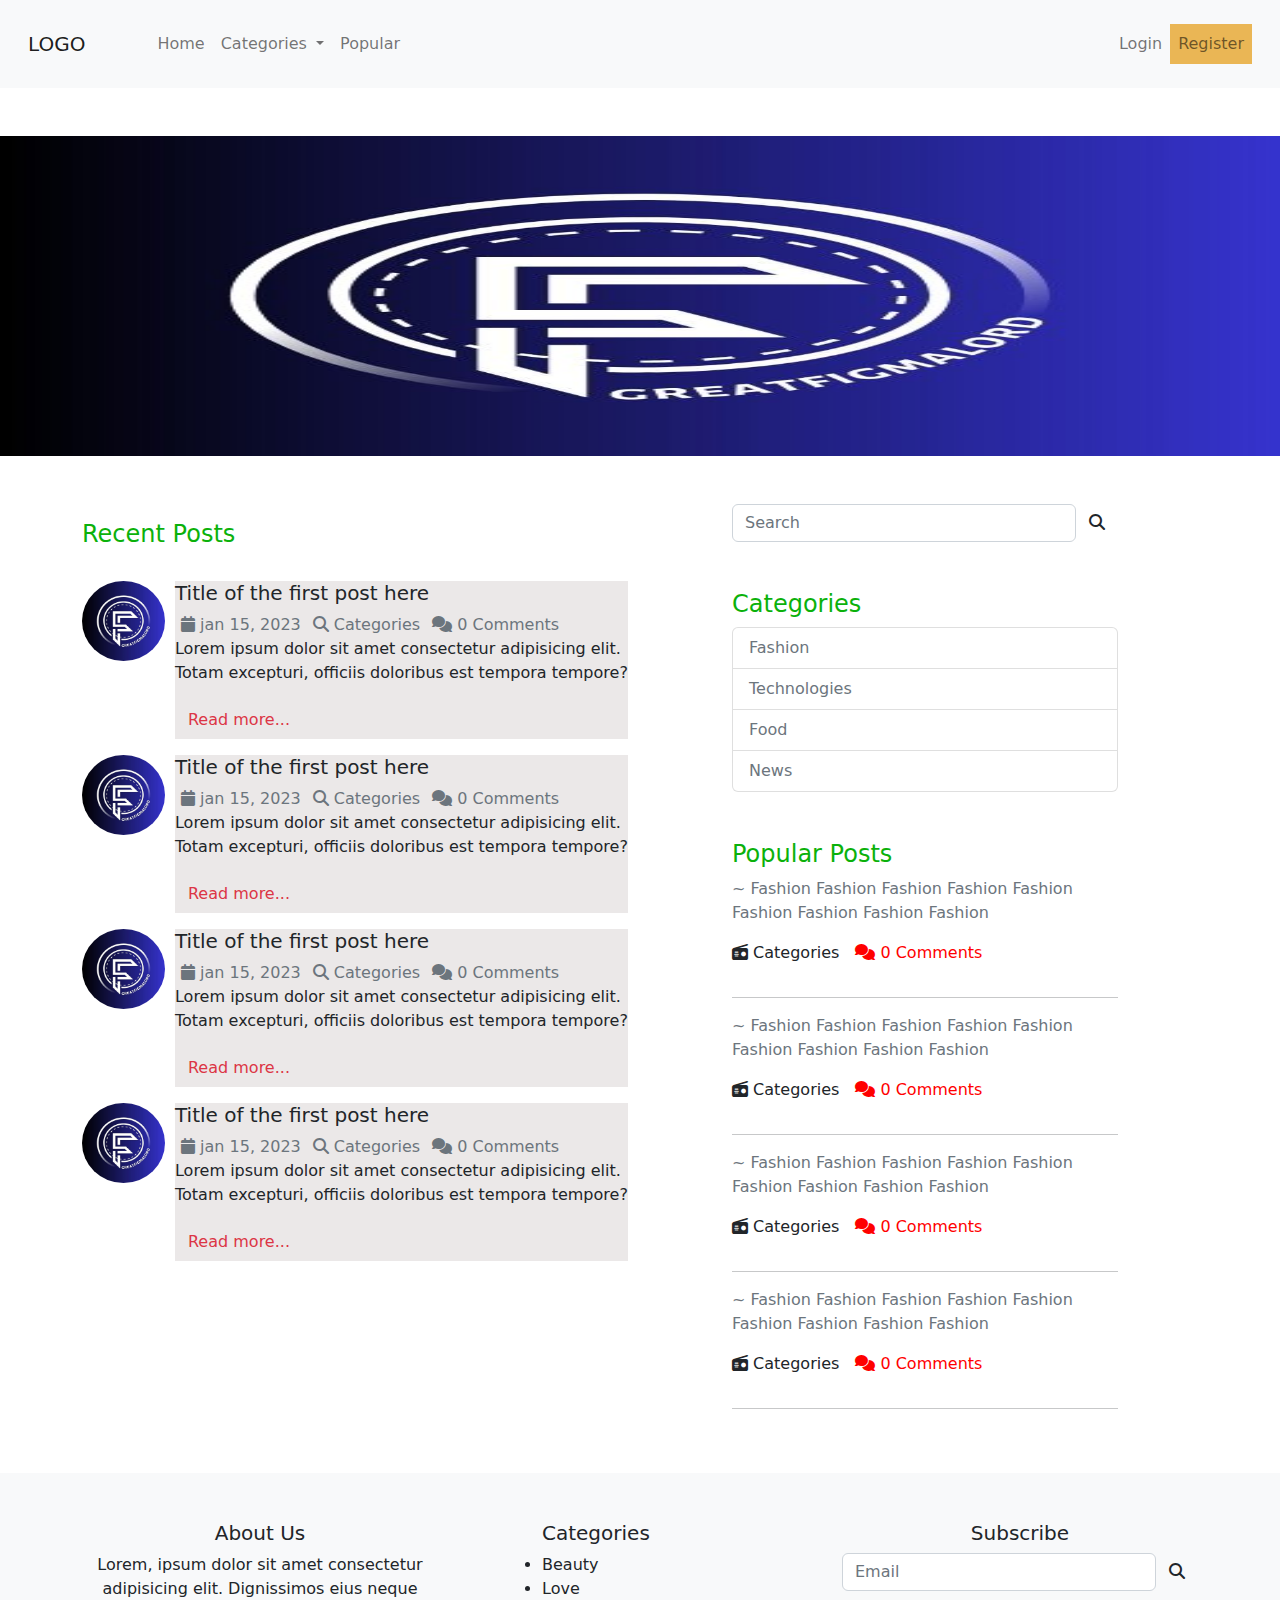
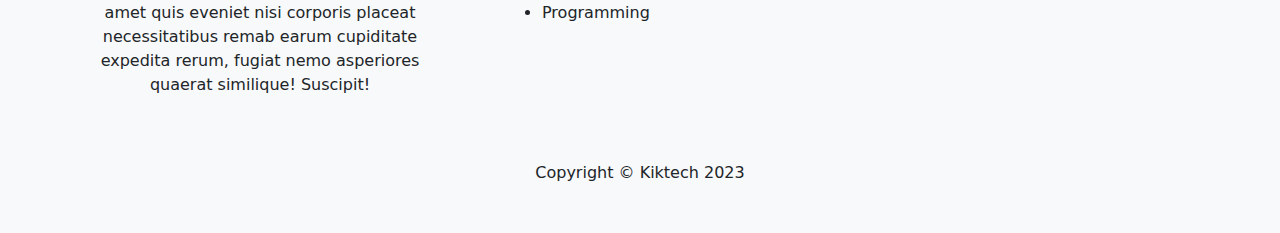
<file: index.html>
<!DOCTYPE html>
<html lang="en">
<head>
    <meta charset="UTF-8">
    <meta name="viewport" content="width=device-width, initial-scale=1.0">
    <title>Home page</title>

<!------Bootstrap css file-->
<link rel="stylesheet" href="./css/bootstrap.min.css">

<!----font awesome icons file-->
<link rel="stylesheet" href="./css/all.min.css">

<!---css file-->
<link rel="stylesheet" href="./css/style.css">
</head>
<body>
<!------Navigation Bar--------->
<div class="header-area">
<nav class="navbar navbar-expand-lg bg-light">
    <div class="container-fluid">
      <a class="navbar-brand" href="#">LOGO</a>
      <button class="navbar-toggler" type="button" data-bs-toggle="collapse" data-bs-target="#myNav"
       aria-controls="myNav" aria-expanded="false" aria-label="Toggle navigation">
        <span class="navbar-toggler-icon"></span>
      </button>
      <div class="collapse navbar-collapse" id="myNav">
        <ul class="navbar-nav me-auto p-3">
          <li class="nav-item">
            <a class="nav-link" aria-current="page" href="#">Home</a>
          </li>
          <li class="nav-item dropdown">
            <a class="nav-link dropdown-toggle" href="#" role="button" data-bs-toggle="dropdown" aria-expanded="false">
              Categories
            </a>
            <ul class="dropdown-menu">
              <li><a class="dropdown-item" href="#">Link</a></li>
              <li><a class="dropdown-item" href="#">Another Link</a></li>
             
              <li><a class="dropdown-item" href="#">A third Link</a></li>
            </ul>
          </li>
          <li class="nav-item">
            <a class="nav-link" href="">Popular</a>
          </li>
        
        </ul>

        <ul class="navbar-nav LRside p-3">
          <li class="nav-item">
            <a class="nav-link" href="login.html">Login</a>
          </li>
          <li class="nav-item register">
            <a class="nav-link" href="register.html">Register</a>
          </li>
         
        </ul>
        
      </div>
    </div>
  </nav>
</div>
<!------End Navigation Bar---------> 

<!------Section Area--------->  

<div class="site-main">
<div class="site-bg">
  <img src="img/bg.jpg" alt="banner-image" class="img-fluid">
</div>

<!------category area---------> 

<div class="main-area">
<div class="container">
  <div class="row">
    <div class="col-lg-6 col-md-12">
      <div class="account-area py-3">
      <h4 class="mb-4">Recent Posts</h4>
      <div class="d-flex py-2">
        <img src="img/bg.jpg" alt="banner-image" class="img-fluid">
        <div class="text-area">
            <h5 class="text-title">Title of the first post here</h5>
            <div class="d-flex">
                <span class="text-secondary text-icons">
                    <i class="fas fa-calendar"></i>
               jan 15, 2023 </span>
                <span class="text-secondary text-icons">
                    <i class="fas fa-search"></i>
               Categories</span>
                <span class="text-secondary text-icons">
                    <i class="fas fa-comments"></i>
              0 Comments</span>
            </div>
            <p class="para">
                Lorem ipsum dolor sit amet consectetur adipisicing elit.
                 Totam excepturi, officiis doloribus est tempora tempore?
            </p>
            <button type="button" class="btn text-danger">Read more...</button>
        </div>
      </div>
      <div class="d-flex py-2">
        <img src="img/bg.jpg" alt="banner-image" class="img-fluid">
        <div class="text-area">
            <h5 class="text-title">Title of the first post here</h5>
            <div class="d-flex">
                <span class="text-secondary text-icons">
                    <i class="fas fa-calendar"></i>
               jan 15, 2023 </span>
                <span class="text-secondary text-icons">
                    <i class="fas fa-search"></i>
               Categories</span>
                <span class="text-secondary text-icons">
                    <i class="fas fa-comments"></i>
              0 Comments</span>
            </div>
            <p class="para">
                Lorem ipsum dolor sit amet consectetur adipisicing elit.
                 Totam excepturi, officiis doloribus est tempora tempore?
            </p>
            <button type="button" class="btn text-danger">Read more...</button>
        </div>
      </div>
      <div class="d-flex py-2">
        <img src="img/bg.jpg" alt="banner-image" class="img-fluid">
        <div class="text-area">
            <h5 class="text-title">Title of the first post here</h5>
            <div class="d-flex">
                <span class="text-secondary text-icons">
                    <i class="fas fa-calendar"></i>
               jan 15, 2023 </span>
                <span class="text-secondary text-icons">
                    <i class="fas fa-search"></i>
               Categories</span>
                <span class="text-secondary text-icons">
                    <i class="fas fa-comments"></i>
              0 Comments</span>
            </div>
            <p class="para">
                Lorem ipsum dolor sit amet consectetur adipisicing elit.
                 Totam excepturi, officiis doloribus est tempora tempore?
            </p>
            <button type="button" class="btn text-danger">Read more...</button>
        </div>
      </div>
      <div class="d-flex py-2">
        <img src="img/bg.jpg" alt="banner-image" class="img-fluid">
        <div class="text-area">
            <h5 class="text-title">Title of the first post here</h5>
            <div class="d-flex">
                <span class="text-secondary text-icons">
                    <i class="fas fa-calendar"></i>
               jan 15, 2023 </span>
                <span class="text-secondary text-icons">
                    <i class="fas fa-search"></i>
               Categories</span>
                <span class="text-secondary text-icons">
                    <i class="fas fa-comments"></i>
              0 Comments</span>
            </div>
            <p class="para">
                Lorem ipsum dolor sit amet consectetur adipisicing elit.
                 Totam excepturi, officiis doloribus est tempora tempore?
            </p>
            <button type="button" class="btn text-danger">Read more...</button>
        </div>
      </div>

 

    </div>
    </div>
    
    <div class="col-lg-6 col-md-12">
        <div class="category-area">
            <form class="d-flex">
              <input type="text" class="form-control " placeholder="Search">
              <button class="btn" type="submit">
                  <i class="fas fa-search"></i>
              </button>
            </form>
            <h4 class="mt-5 green">Categories</h4>
            <ul class="list-group mb-5">
              <li class="list-group-item disabled">Fashion</li>
              <li class="list-group-item disabled">Technologies</li>
              <li class="list-group-item disabled">Food</li>
              <li class="list-group-item disabled">News</li>
            </ul>
            <h4 class="mt-5 green">Popular Posts</h4>
            <div class="flex-wrap flex-row">
                <p class="text-secondary">
                  ~ Fashion Fashion Fashion Fashion Fashion Fashion
                 Fashion Fashion Fashion 
                </p>
                <div class="d-flex">
                  <p>
                    <i class="fas fa-radio"></i> Categories
                  </p>
                  <p class="cate">
                    <i class="fas fa-comments"></i> 0 Comments
                  </p>
                </div>
            </div>
            <hr>
            <div class="flex-wrap flex-row">
                <p class="text-secondary">
                  ~ Fashion Fashion Fashion Fashion Fashion Fashion
                 Fashion Fashion Fashion 
                </p>
                <div class="d-flex">
                  <p>
                    <i class="fas fa-radio"></i> Categories
                  </p>
                  <p class="cate">
                    <i class="fas fa-comments"></i> 0 Comments
                  </p>
                </div>
            </div>
            <hr>
            <div class="flex-wrap flex-row">
                <p class="text-secondary">
                  ~ Fashion Fashion Fashion Fashion Fashion Fashion
                 Fashion Fashion Fashion 
                </p>
                <div class="d-flex">
                  <p>
                    <i class="fas fa-radio"></i> Categories
                  </p>
                  <p class="cate">
                    <i class="fas fa-comments"></i> 0 Comments
                  </p>
                </div>
            </div>
            <hr>
            <div class="flex-wrap flex-row">
                <p class="text-secondary">
                  ~ Fashion Fashion Fashion Fashion Fashion Fashion
                 Fashion Fashion Fashion 
                </p>
                <div class="d-flex">
                  <p>
                    <i class="fas fa-radio"></i> Categories
                  </p>
                  <p class="cate">
                    <i class="fas fa-comments"></i> 0 Comments
                  </p>
                </div>
            </div>
            <hr>
        </div>
       
    </div>
  </div>
</div>
</div>



<!------End category area---------> 
</div>




<!------End Section Area--------->  

<!------Footer Area--------->  

<footer class="footer-area mt-5 bg-light py-5">
<div class="container">
  <div class="row">
    <div class="col-lg-4 col-md-6 col-sm-12">
      <div class="about text-center">
        <h5>About Us</h5>
        <p>
          Lorem, ipsum dolor sit amet consectetur adipisicing elit.
           Dignissimos eius neque amet quis eveniet nisi corporis placeat
            necessitatibus remab earum cupiditate 
          expedita rerum, fugiat nemo asperiores quaerat similique! Suscipit!
        </p>
      </div>
    </div>

    <div class="col-lg-4 col-md-6 col-sm-12">
      <div class="Categories">
        <h5>Categories</h5>
        <ul class="list-group">
          <li>Beauty</li>
          <li>Love</li>
          <li>Programming</li>
        </ul>
      </div>
    </div>

    <div class="col-lg-4 col-md-6 col-sm-12">
      <div class="subscribe text-center">
        <h5>Subscribe</h5>
        <form class="d-flex">
          <input type="email" class="form-control " placeholder="Email">
          <button class="btn" type="submit">
              <i class="fas fa-search"></i>
          </button>
        </form>
      </div>
    </div>

  </div>
</div>
<div class="text-center mt-5">
  <a>Copyright &copy; Kiktech 2023</a>
</div>
</footer>



<!------End Footer Area--------->  










<script src="https://cdn.jsdelivr.net/npm/@popperjs/core@2.11.6/dist/umd/popper.min.js" integrity="sha384-oBqDVmMz9ATKxIep9tiCxS/Z9fNfEXiDAYTujMAeBAsjFuCZSmKbSSUnQlmh/jp3" crossorigin="anonymous"></script>
<script src="https://cdn.jsdelivr.net/npm/bootstrap@5.2.3/dist/js/bootstrap.min.js" integrity="sha384-cuYeSxntonz0PPNlHhBs68uyIAVpIIOZZ5JqeqvYYIcEL727kskC66kF92t6Xl2V" crossorigin="anonymous"></script>
</body>
</html>
</file>
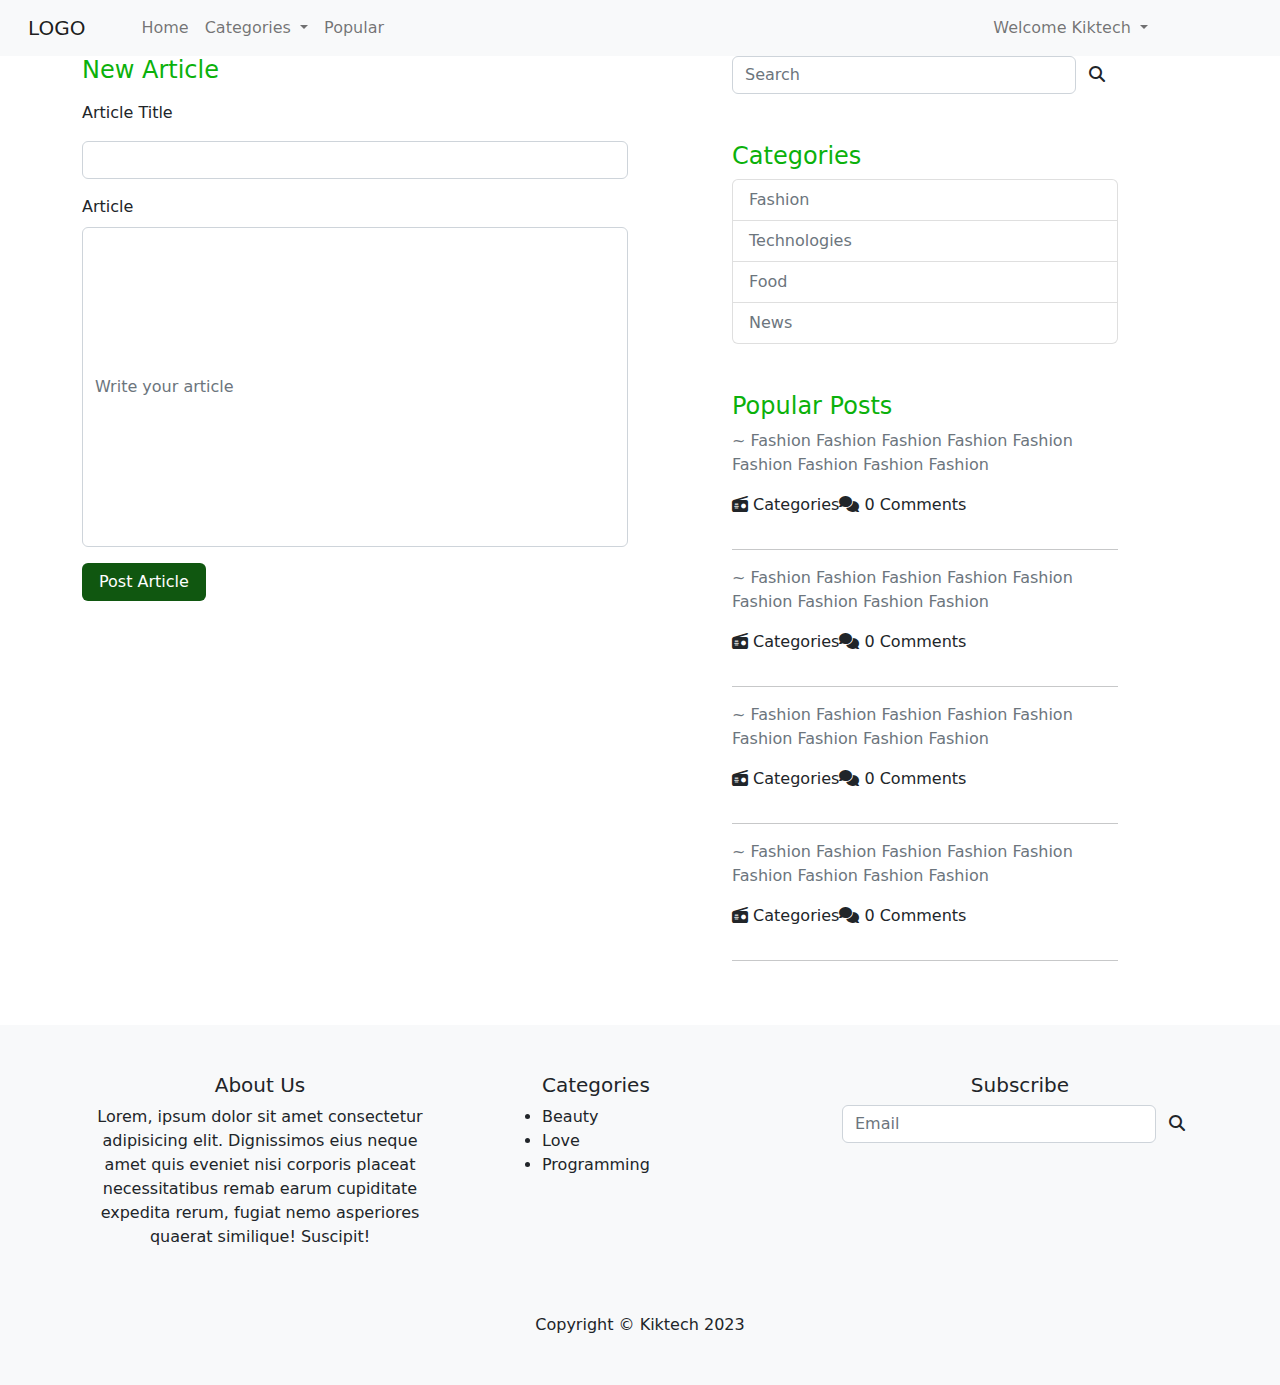
<file: article.html>
<!DOCTYPE html>
<html lang="en">
<head>
    <meta charset="UTF-8">
    <meta name="viewport" content="width=device-width, initial-scale=1.0">
    <title>article page</title>

<!------Bootstrap css file-->
<link rel="stylesheet" href="./css/bootstrap.min.css">

<!----font awesome icons file-->
<link rel="stylesheet" href="./css/all.min.css">

<!---css file-->
<link rel="stylesheet" href="./css/artstyle.css">
</head>
<body>
<!------Navigation Bar--------->
<div class="header-area">
<nav class="navbar navbar-expand-lg bg-light">
    <div class="container-fluid">
      <a class="navbar-brand" href="#">LOGO</a>
      <button class="navbar-toggler" type="button" data-bs-toggle="collapse" data-bs-target="#myNav"
       aria-controls="myNav" aria-expanded="false" aria-label="Toggle navigation">
        <span class="navbar-toggler-icon"></span>
      </button>
      <div class="collapse navbar-collapse" id="myNav">
        <ul class="navbar-nav me-auto">
          <li class="nav-item">
            <a class="nav-link" aria-current="page" href="#">Home</a>
          </li>
          <li class="nav-item dropdown">
            <a class="nav-link dropdown-toggle" href="#" role="button" data-bs-toggle="dropdown" aria-expanded="false">
              Categories
            </a>
            <ul class="dropdown-menu">
              <li><a class="dropdown-item" href="#">Link</a></li>
              <li><a class="dropdown-item" href="#">Another Link</a></li>
              
              <li><a class="dropdown-item" href="#">A third Link</a></li>
            </ul>
          </li>
          <li class="nav-item">
            <a class="nav-link" href="">Popular</a>
          </li>
        
        </ul>

        <ul class="navbar-nav LRside">
           
            <li class="nav-item dropdown">
                <a class="nav-link dropdown-toggle" href="#" role="button" data-bs-toggle="dropdown" aria-expanded="false">
                 Welcome <span class="text-mute">Kiktech</span> 
                </a>
                <ul class="dropdown-menu">
                  <li><a class="dropdown-item" href="#">Create Post</a></li>
                  <li><a class="dropdown-item" href="#">My Posts</a></li>
                  
                  <li><a class="dropdown-item" href="#">Logout</a></li>
                </ul>
              </li>
             
        </ul>
        
      </div>
    </div>
  </nav>
</div>
<!------End Navigation Bar---------> 

<!------Section Area--------->  

<div class="site-main">
<div class="site-bg">
<div class="container-fluid"></div>
</div>

<!------category area---------> 

<div class="main-area">
<div class="container">
  <div class="row">
    <div class="col-lg-6 col-md-12">
        <div class="article-area">
            <h4 class="mb-3">New Article</h4>
            <p class="article-title">
                <label for="article">Article Title</label>
            </p>
        </div>
        <div class="input-group mb-3">
            <input type="text" class="form-control">
        </div>
        <form action="">
    
            <div class="form-area mb-3">
            <label for="email" class="form-label">Article</label>
            <input type="email" class="form-control form-style" placeholder="Write your article">
            </div>
           
            
        </form>
        <button type="button" class="btn button-color mb-3 px-3">Post Article</button>
    
    </div>
    
    <div class="col-lg-6 col-md-12">
        <div class="category-area">
            <form class="d-flex">
              <input type="text" class="form-control " placeholder="Search">
              <button class="btn" type="submit">
                  <i class="fas fa-search"></i>
              </button>
            </form>
            <h4 class="mt-5 green">Categories</h4>
            <ul class="list-group mb-5">
              <li class="list-group-item disabled">Fashion</li>
              <li class="list-group-item disabled">Technologies</li>
              <li class="list-group-item disabled">Food</li>
              <li class="list-group-item disabled">News</li>
            </ul>
            <h4 class="mt-5 green">Popular Posts</h4>
            <div class="flex-wrap flex-row">
                <p class="text-secondary">
                  ~ Fashion Fashion Fashion Fashion Fashion Fashion
                 Fashion Fashion Fashion 
                </p>
                <div class="d-flex">
                  <p>
                    <i class="fas fa-radio"></i> Categories
                  </p>
                  <p class="cate">
                    <i class="fas fa-comments"></i> 0 Comments
                  </p>
                </div>
            </div>
            <hr>
            <div class="flex-wrap flex-row">
                <p class="text-secondary">
                  ~ Fashion Fashion Fashion Fashion Fashion Fashion
                 Fashion Fashion Fashion 
                </p>
                <div class="d-flex">
                  <p>
                    <i class="fas fa-radio"></i> Categories
                  </p>
                  <p class="cate">
                    <i class="fas fa-comments"></i> 0 Comments
                  </p>
                </div>
            </div>
            <hr>
            <div class="flex-wrap flex-row">
                <p class="text-secondary">
                  ~ Fashion Fashion Fashion Fashion Fashion Fashion
                 Fashion Fashion Fashion 
                </p>
                <div class="d-flex">
                  <p>
                    <i class="fas fa-radio"></i> Categories
                  </p>
                  <p class="cate">
                    <i class="fas fa-comments"></i> 0 Comments
                  </p>
                </div>
            </div>
            <hr>
            <div class="flex-wrap flex-row">
                <p class="text-secondary">
                  ~ Fashion Fashion Fashion Fashion Fashion Fashion
                 Fashion Fashion Fashion 
                </p>
                <div class="d-flex">
                  <p>
                    <i class="fas fa-radio"></i> Categories
                  </p>
                  <p class="cate">
                    <i class="fas fa-comments"></i> 0 Comments
                  </p>
                </div>
            </div>
            <hr>
        </div>
       
    </div>
  </div>
</div>
</div>



<!------End category area---------> 
</div>




<!------End Section Area--------->  

<!------Footer Area--------->  

<footer class="footer-area mt-5 bg-light py-5">
<div class="container">
  <div class="row">
    <div class="col-lg-4 col-md-6 col-sm-12">
      <div class="about text-center">
        <h5>About Us</h5>
        <p>
          Lorem, ipsum dolor sit amet consectetur adipisicing elit.
           Dignissimos eius neque amet quis eveniet nisi corporis placeat
            necessitatibus remab earum cupiditate 
          expedita rerum, fugiat nemo asperiores quaerat similique! Suscipit!
        </p>
      </div>
    </div>

    <div class="col-lg-4 col-md-6 col-sm-12">
      <div class="Categories">
        <h5>Categories</h5>
        <ul class="list-group">
          <li>Beauty</li>
          <li>Love</li>
          <li>Programming</li>
        </ul>
      </div>
    </div>

    <div class="col-lg-4 col-md-6 col-sm-12">
      <div class="subscribe text-center">
        <h5>Subscribe</h5>
        <form class="d-flex">
          <input type="email" class="form-control " placeholder="Email">
          <button class="btn" type="submit">
              <i class="fas fa-search"></i>
          </button>
        </form>
      </div>
    </div>

  </div>
</div>
<div class="text-center mt-5">
  <a>Copyright &copy; Kiktech 2023</a>
</div>
</footer>



<!------End Footer Area--------->  










<script src="https://cdn.jsdelivr.net/npm/@popperjs/core@2.11.6/dist/umd/popper.min.js" integrity="sha384-oBqDVmMz9ATKxIep9tiCxS/Z9fNfEXiDAYTujMAeBAsjFuCZSmKbSSUnQlmh/jp3" crossorigin="anonymous"></script>
<script src="https://cdn.jsdelivr.net/npm/bootstrap@5.2.3/dist/js/bootstrap.min.js" integrity="sha384-cuYeSxntonz0PPNlHhBs68uyIAVpIIOZZ5JqeqvYYIcEL727kskC66kF92t6Xl2V" crossorigin="anonymous"></script>
</body>
</html>
</file>
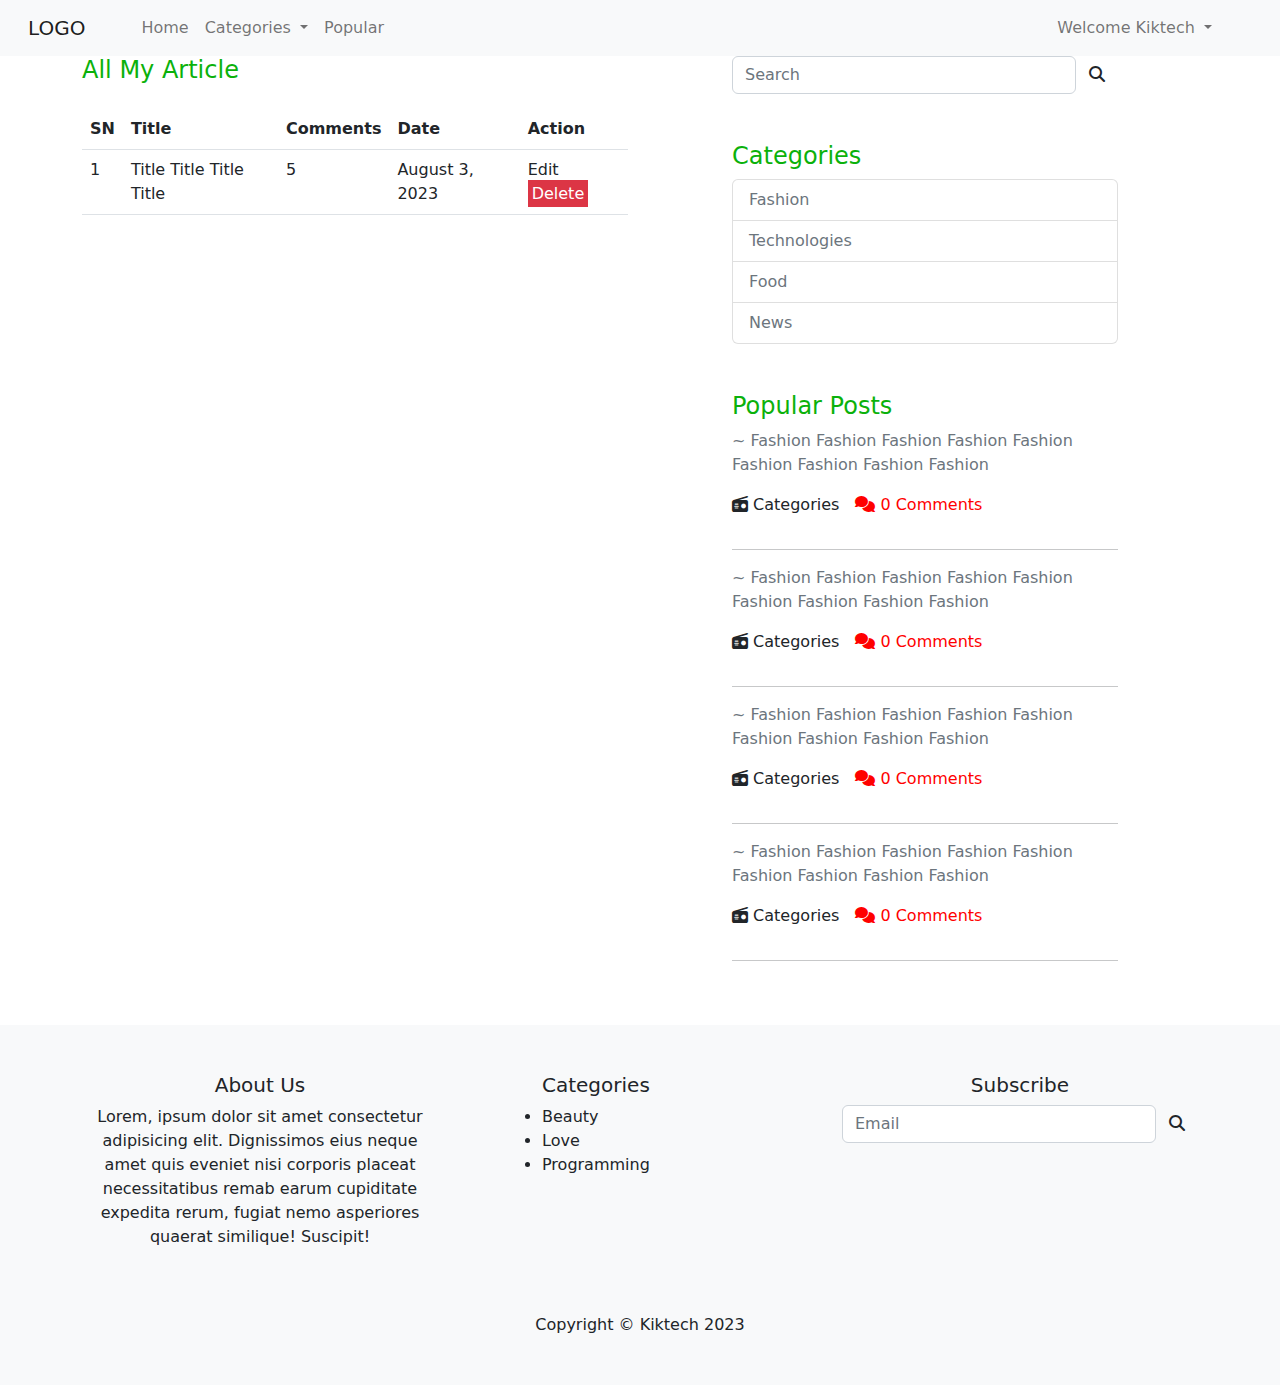
<file: article2.html>
<!DOCTYPE html>
<html lang="en">
<head>
    <meta charset="UTF-8">
    <meta name="viewport" content="width=device-width, initial-scale=1.0">
    <title>article2 page</title>

<!------Bootstrap css file-->
<link rel="stylesheet" href="./css/bootstrap.min.css">

<!----font awesome icons file-->
<link rel="stylesheet" href="./css/all.min.css">

<!---css file-->
<link rel="stylesheet" href="./css/style.css">
</head>
<body>
<!------Navigation Bar--------->
<div class="header-area">
<nav class="navbar navbar-expand-lg bg-light">
    <div class="container-fluid">
      <a class="navbar-brand" href="#">LOGO</a>
      <button class="navbar-toggler" type="button" data-bs-toggle="collapse" data-bs-target="#myNav"
       aria-controls="myNav" aria-expanded="false" aria-label="Toggle navigation">
        <span class="navbar-toggler-icon"></span>
      </button>
      <div class="collapse navbar-collapse" id="myNav">
        <ul class="navbar-nav me-auto">
          <li class="nav-item">
            <a class="nav-link" aria-current="page" href="#">Home</a>
          </li>
          <li class="nav-item dropdown">
            <a class="nav-link dropdown-toggle" href="#" role="button" data-bs-toggle="dropdown" aria-expanded="false">
              Categories
            </a>
            <ul class="dropdown-menu">
              <li><a class="dropdown-item" href="#">Link</a></li>
              <li><a class="dropdown-item" href="#">Another Link</a></li>
             
              <li><a class="dropdown-item" href="#">A third Link</a></li>
            </ul>
          </li>
          <li class="nav-item">
            <a class="nav-link" href="">Popular</a>
          </li>
        
        </ul>

        <ul class="navbar-nav LRside">
          <li class="nav-item dropdown">
            <a class="nav-link dropdown-toggle" href="#" role="button" data-bs-toggle="dropdown" aria-expanded="false">
             Welcome <span class="text-mute">Kiktech</span> 
            </a>
            <ul class="dropdown-menu">
              <li><a class="dropdown-item" href="#">Create Post</a></li>
              <li><a class="dropdown-item" href="#">My Posts</a></li>
              
              <li><a class="dropdown-item" href="#">Logout</a></li>
            </ul>
          </li>
        </ul>
        
      </div>
    </div>
  </nav>
</div>
<!------End Navigation Bar---------> 

<!------Section Area--------->  

<div class="site-main">
<div class="site-bg">
<div class="container-fluid"></div>
</div>

<!------category area---------> 

<div class="main-area">
<div class="container">
  <div class="row">
    <div class="col-lg-6 col-md-12">
      <div class="account-area">
      <h4 class="mb-4">All My Article</h4>
      <table class="table">
        <thead>
            <tr>
                <th>SN</th>
                <th>Title</th>
                <th>Comments</th>
                <th>Date</th>
                <th>Action</th>
            </tr>
        </thead>
        <tbody>
            <tr>
                <td>1</td>
                <td>Title Title Title Title</td>
                <td>5</td>
                <td>August 3, 2023</td>
                <td>Edit <span class="bg-danger text-white p-1">Delete</span></td>
            </tr>
        </tbody>
      </table>
    </div>
    </div>
    
    <div class="col-lg-6 col-md-12">
        <div class="category-area">
            <form class="d-flex">
              <input type="text" class="form-control " placeholder="Search">
              <button class="btn" type="submit">
                  <i class="fas fa-search"></i>
              </button>
            </form>
            <h4 class="mt-5 green">Categories</h4>
            <ul class="list-group mb-5">
              <li class="list-group-item disabled">Fashion</li>
              <li class="list-group-item disabled">Technologies</li>
              <li class="list-group-item disabled">Food</li>
              <li class="list-group-item disabled">News</li>
            </ul>
            <h4 class="mt-5 green">Popular Posts</h4>
            <div class="flex-wrap flex-row">
                <p class="text-secondary">
                  ~ Fashion Fashion Fashion Fashion Fashion Fashion
                 Fashion Fashion Fashion 
                </p>
                <div class="d-flex">
                  <p>
                    <i class="fas fa-radio"></i> Categories
                  </p>
                  <p class="cate">
                    <i class="fas fa-comments"></i> 0 Comments
                  </p>
                </div>
            </div>
            <hr>
            <div class="flex-wrap flex-row">
                <p class="text-secondary">
                  ~ Fashion Fashion Fashion Fashion Fashion Fashion
                 Fashion Fashion Fashion 
                </p>
                <div class="d-flex">
                  <p>
                    <i class="fas fa-radio"></i> Categories
                  </p>
                  <p class="cate">
                    <i class="fas fa-comments"></i> 0 Comments
                  </p>
                </div>
            </div>
            <hr>
            <div class="flex-wrap flex-row">
                <p class="text-secondary">
                  ~ Fashion Fashion Fashion Fashion Fashion Fashion
                 Fashion Fashion Fashion 
                </p>
                <div class="d-flex">
                  <p>
                    <i class="fas fa-radio"></i> Categories
                  </p>
                  <p class="cate">
                    <i class="fas fa-comments"></i> 0 Comments
                  </p>
                </div>
            </div>
            <hr>
            <div class="flex-wrap flex-row">
                <p class="text-secondary">
                  ~ Fashion Fashion Fashion Fashion Fashion Fashion
                 Fashion Fashion Fashion 
                </p>
                <div class="d-flex">
                  <p>
                    <i class="fas fa-radio"></i> Categories
                  </p>
                  <p class="cate">
                    <i class="fas fa-comments"></i> 0 Comments
                  </p>
                </div>
            </div>
            <hr>
        </div>
       
    </div>
  </div>
</div>
</div>



<!------End category area---------> 
</div>




<!------End Section Area--------->  

<!------Footer Area--------->  

<footer class="footer-area mt-5 bg-light py-5">
<div class="container">
  <div class="row">
    <div class="col-lg-4 col-md-6 col-sm-12">
      <div class="about text-center">
        <h5>About Us</h5>
        <p>
          Lorem, ipsum dolor sit amet consectetur adipisicing elit.
           Dignissimos eius neque amet quis eveniet nisi corporis placeat
            necessitatibus remab earum cupiditate 
          expedita rerum, fugiat nemo asperiores quaerat similique! Suscipit!
        </p>
      </div>
    </div>

    <div class="col-lg-4 col-md-6 col-sm-12">
      <div class="Categories">
        <h5>Categories</h5>
        <ul class="list-group">
          <li>Beauty</li>
          <li>Love</li>
          <li>Programming</li>
        </ul>
      </div>
    </div>

    <div class="col-lg-4 col-md-6 col-sm-12">
      <div class="subscribe text-center">
        <h5>Subscribe</h5>
        <form class="d-flex">
          <input type="email" class="form-control " placeholder="Email">
          <button class="btn" type="submit">
              <i class="fas fa-search"></i>
          </button>
        </form>
      </div>
    </div>

  </div>
</div>
<div class="text-center mt-5">
  <a>Copyright &copy; Kiktech 2023</a>
</div>
</footer>



<!------End Footer Area--------->  










<script src="https://cdn.jsdelivr.net/npm/@popperjs/core@2.11.6/dist/umd/popper.min.js" integrity="sha384-oBqDVmMz9ATKxIep9tiCxS/Z9fNfEXiDAYTujMAeBAsjFuCZSmKbSSUnQlmh/jp3" crossorigin="anonymous"></script>
<script src="https://cdn.jsdelivr.net/npm/bootstrap@5.2.3/dist/js/bootstrap.min.js" integrity="sha384-cuYeSxntonz0PPNlHhBs68uyIAVpIIOZZ5JqeqvYYIcEL727kskC66kF92t6Xl2V" crossorigin="anonymous"></script>
</body>
</html>
</file>
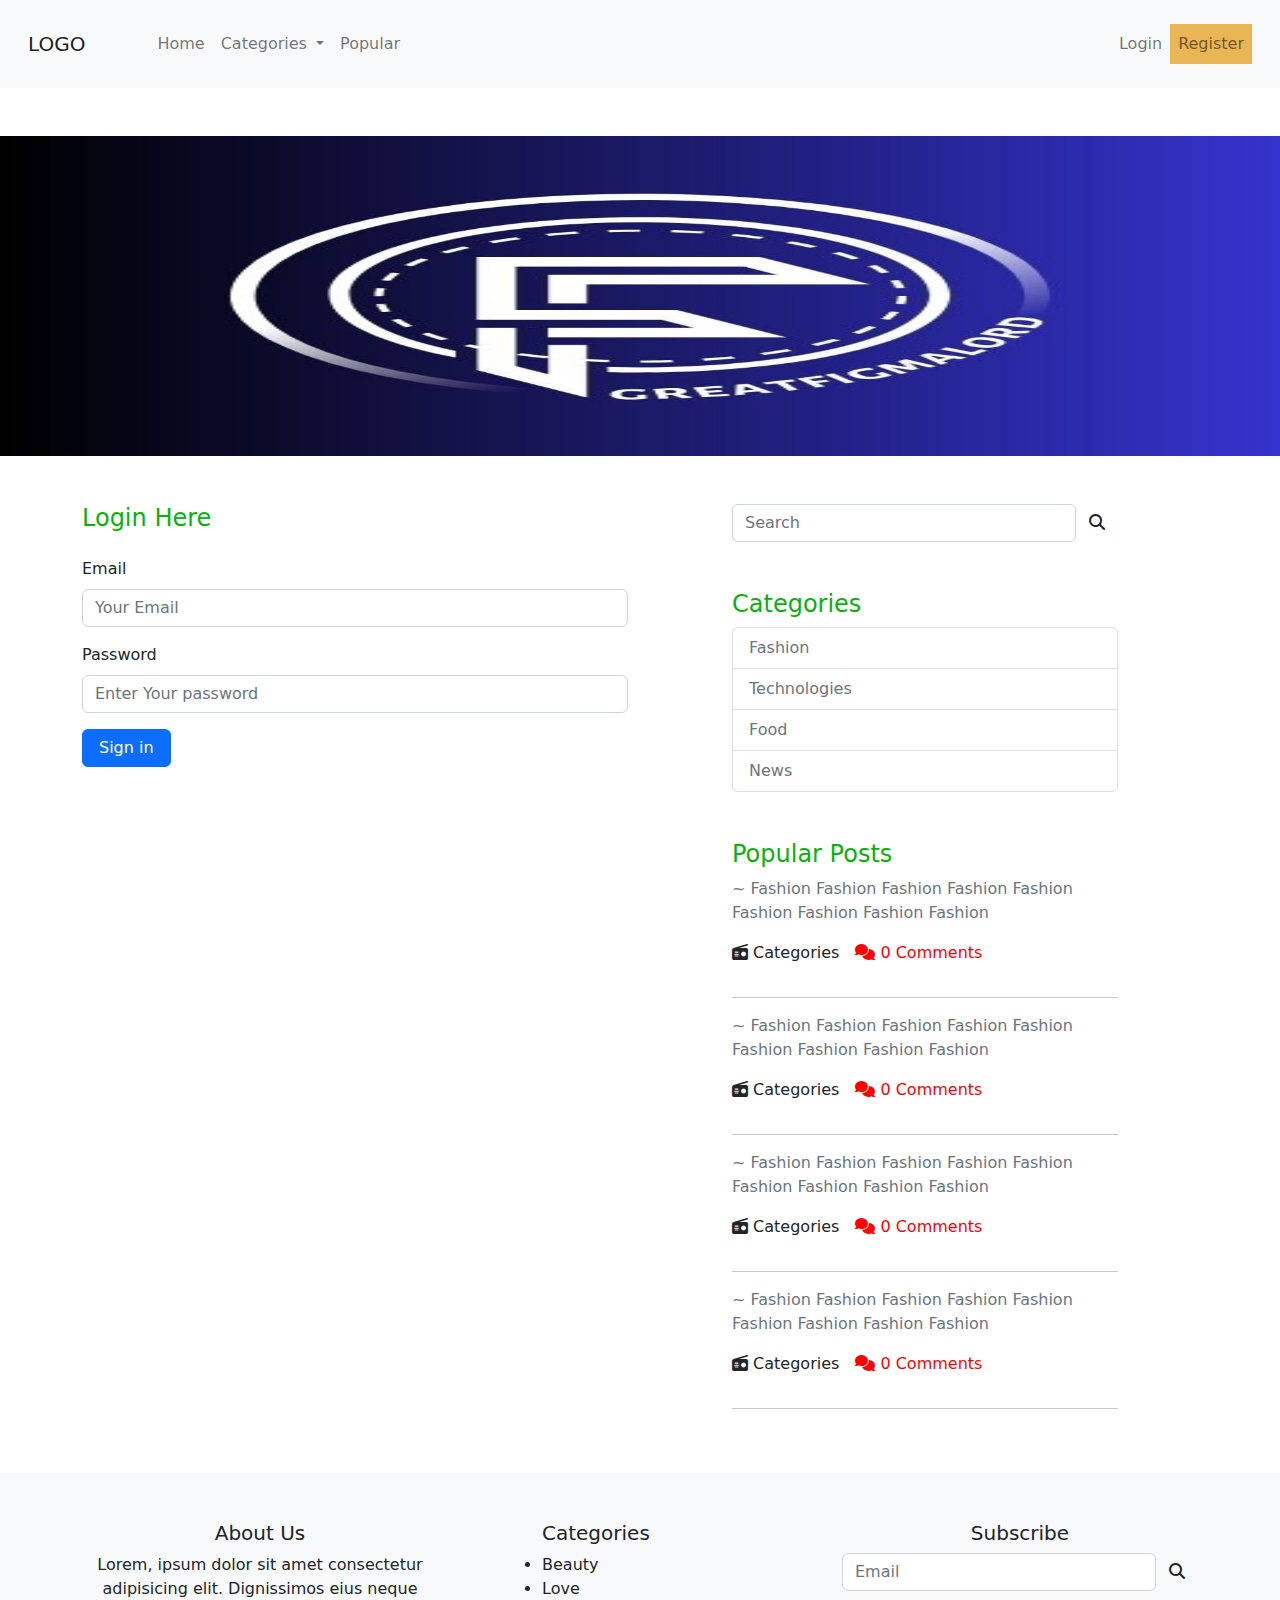
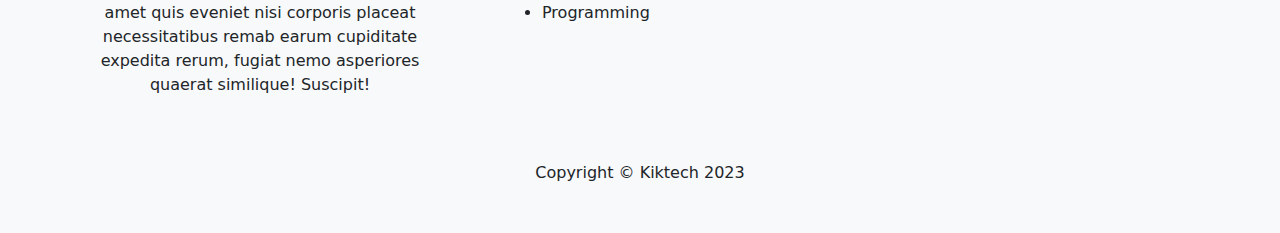
<file: login.html>
<!DOCTYPE html>
<html lang="en">
<head>
    <meta charset="UTF-8">
    <meta name="viewport" content="width=device-width, initial-scale=1.0">
    <title>login page</title>

<!------Bootstrap css file-->
<link rel="stylesheet" href="./css/bootstrap.min.css">

<!----font awesome icons file-->
<link rel="stylesheet" href="./css/all.min.css">

<!---css file-->
<link rel="stylesheet" href="./css/style.css">
</head>
<body id="login">
<!------Navigation Bar--------->
<div class="header-area">
<nav class="navbar navbar-expand-lg bg-light">
    <div class="container-fluid">
      <a class="navbar-brand" href="index.html">LOGO</a>
      <button class="navbar-toggler" type="button" data-bs-toggle="collapse" data-bs-target="#myNav"
       aria-controls="myNav" aria-expanded="false" aria-label="Toggle navigation">
        <span class="navbar-toggler-icon"></span>
      </button>
      <div class="collapse navbar-collapse" id="myNav">
        <ul class="navbar-nav me-auto p-3">
          <li class="nav-item">
            <a class="nav-link" aria-current="page" href="index.html">Home</a>
          </li>
          <li class="nav-item dropdown">
            <a class="nav-link dropdown-toggle" href="#" role="button" data-bs-toggle="dropdown" aria-expanded="false">
              Categories
            </a>
            <ul class="dropdown-menu">
              <li><a class="dropdown-item" href="#">Link</a></li>
              <li><a class="dropdown-item" href="#">Another Link</a></li>
             
              <li><a class="dropdown-item" href="#">A third Link</a></li>
            </ul>
          </li>
          <li class="nav-item">
            <a class="nav-link" href="">Popular</a>
          </li>
        
        </ul>

        <ul class="navbar-nav LRside p-3">
          <li class="nav-item">
            <a class="nav-link" href="login.html">Login</a>
          </li>
          <li class="nav-item register">
            <a class="nav-link" href="register.html">Register</a>
          </li>
        </ul>
        
      </div>
    </div>
  </nav>
</div>
<!------End Navigation Bar---------> 

<!------Section Area--------->  

<div class="site-main">
<div class="site-bg">
  <img src="img/bg.jpg" alt="banner-image" class="img-fluid">
</div>

<!------category area---------> 

<div class="main-area">
<div class="container">
  <div class="row">
    <div class="col-lg-6 col-md-12">
      <div class="account-area">
      <h4 class="mb-4">Login Here</h4>
      <form action="">
   
        <div class="form-area mb-3">
          <label for="email" class="form-label">Email</label>
          <input type="email" class="form-control" placeholder="Your Email">
        </div>
        <div class="form-area mb-3">
          <label for="pwd" class="form-label">Password</label>
          <input type="pwd" class="form-control" placeholder="Enter Your password">
        </div>
     
        <a href="article.html"><button type="button" class="btn btn-primary mb-3 px-3">Sign in</button></a>
      </form>
    </div>
    </div>
    
    <div class="col-lg-6 col-md-12">
        <div class="category-area">
            <form class="d-flex">
              <input type="text" class="form-control " placeholder="Search">
              <button class="btn" type="submit">
                  <i class="fas fa-search"></i>
              </button>
            </form>
            <h4 class="mt-5 green">Categories</h4>
            <ul class="list-group mb-5">
              <li class="list-group-item disabled">Fashion</li>
              <li class="list-group-item disabled">Technologies</li>
              <li class="list-group-item disabled">Food</li>
              <li class="list-group-item disabled">News</li>
            </ul>
            <h4 class="mt-5 green">Popular Posts</h4>
            <div class="flex-wrap flex-row">
                <p class="text-secondary">
                  ~ Fashion Fashion Fashion Fashion Fashion Fashion
                 Fashion Fashion Fashion 
                </p>
                <div class="d-flex">
                  <p>
                    <i class="fas fa-radio"></i> Categories
                  </p>
                  <p class="cate">
                    <i class="fas fa-comments"></i> 0 Comments
                  </p>
                </div>
            </div>
            <hr>
            <div class="flex-wrap flex-row">
                <p class="text-secondary">
                  ~ Fashion Fashion Fashion Fashion Fashion Fashion
                 Fashion Fashion Fashion 
                </p>
                <div class="d-flex">
                  <p>
                    <i class="fas fa-radio"></i> Categories
                  </p>
                  <p class="cate">
                    <i class="fas fa-comments"></i> 0 Comments
                  </p>
                </div>
            </div>
            <hr>
            <div class="flex-wrap flex-row">
                <p class="text-secondary">
                  ~ Fashion Fashion Fashion Fashion Fashion Fashion
                 Fashion Fashion Fashion 
                </p>
                <div class="d-flex">
                  <p>
                    <i class="fas fa-radio"></i> Categories
                  </p>
                  <p class="cate">
                    <i class="fas fa-comments"></i> 0 Comments
                  </p>
                </div>
            </div>
            <hr>
            <div class="flex-wrap flex-row">
                <p class="text-secondary">
                  ~ Fashion Fashion Fashion Fashion Fashion Fashion
                 Fashion Fashion Fashion 
                </p>
                <div class="d-flex">
                  <p>
                    <i class="fas fa-radio"></i> Categories
                  </p>
                  <p class="cate">
                    <i class="fas fa-comments"></i> 0 Comments
                  </p>
                </div>
            </div>
            <hr>
        </div>
       
    </div>
  </div>
</div>
</div>



<!------End category area---------> 
</div>




<!------End Section Area--------->  

<!------Footer Area--------->  

<footer class="footer-area mt-5 bg-light py-5">
<div class="container">
  <div class="row">
    <div class="col-lg-4 col-md-6 col-sm-12">
      <div class="about text-center">
        <h5>About Us</h5>
        <p>
          Lorem, ipsum dolor sit amet consectetur adipisicing elit.
           Dignissimos eius neque amet quis eveniet nisi corporis placeat
            necessitatibus remab earum cupiditate 
          expedita rerum, fugiat nemo asperiores quaerat similique! Suscipit!
        </p>
      </div>
    </div>

    <div class="col-lg-4 col-md-6 col-sm-12">
      <div class="Categories">
        <h5>Categories</h5>
        <ul class="list-group">
          <li>Beauty</li>
          <li>Love</li>
          <li>Programming</li>
        </ul>
      </div>
    </div>

    <div class="col-lg-4 col-md-6 col-sm-12">
      <div class="subscribe text-center">
        <h5>Subscribe</h5>
        <form class="d-flex">
          <input type="email" class="form-control " placeholder="Email">
          <button class="btn" type="submit">
              <i class="fas fa-search"></i>
          </button>
        </form>
      </div>
    </div>

  </div>
</div>
<div class="text-center mt-5">
  <a>Copyright &copy; Kiktech 2023</a>
</div>
</footer>



<!------End Footer Area--------->  










<script src="https://cdn.jsdelivr.net/npm/@popperjs/core@2.11.6/dist/umd/popper.min.js" integrity="sha384-oBqDVmMz9ATKxIep9tiCxS/Z9fNfEXiDAYTujMAeBAsjFuCZSmKbSSUnQlmh/jp3" crossorigin="anonymous"></script>
<script src="https://cdn.jsdelivr.net/npm/bootstrap@5.2.3/dist/js/bootstrap.min.js" integrity="sha384-cuYeSxntonz0PPNlHhBs68uyIAVpIIOZZ5JqeqvYYIcEL727kskC66kF92t6Xl2V" crossorigin="anonymous"></script>
</body>
</html>
</file>
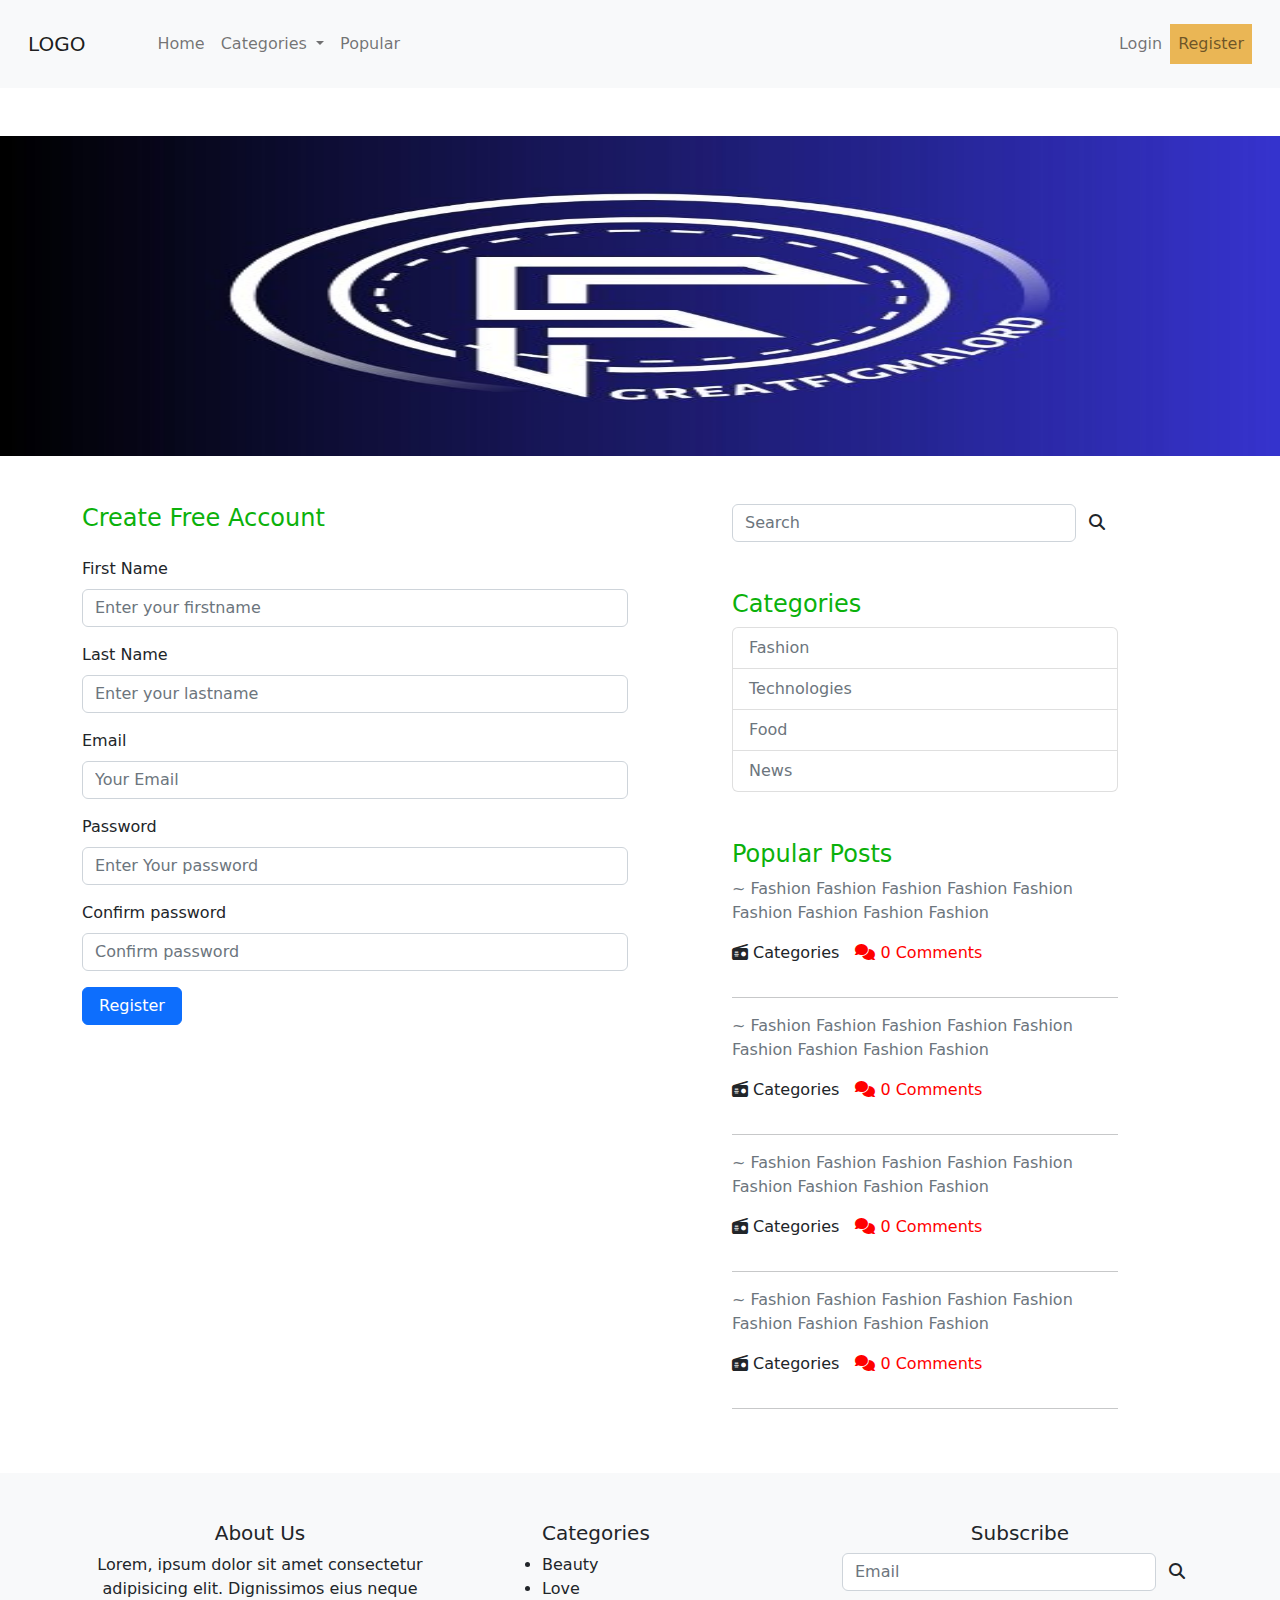
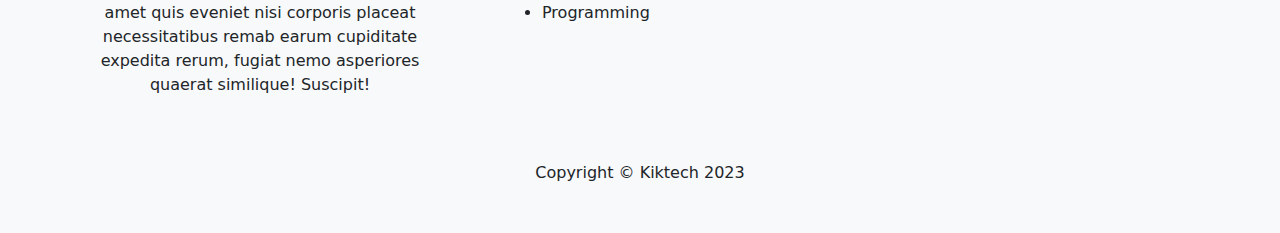
<file: register.html>
<!DOCTYPE html>
<html lang="en">
<head>
    <meta charset="UTF-8">
    <meta name="viewport" content="width=device-width, initial-scale=1.0">
    <title>register page</title>

    <!------Bootstrap css file-->
    <link rel="stylesheet" href="./css/bootstrap.min.css">

    <!----font awesome icons file-->
    <link rel="stylesheet" href="./css/all.min.css">

    <!---css file-->
    <link rel="stylesheet" href="./css/style.css">
</head>
<body id="">
  <!------Navigation Bar--------->
    <div class="header-area">
    <nav class="navbar navbar-expand-lg bg-light">
        <div class="container-fluid">
          <a class="navbar-brand" href="index.html">LOGO</a>
          <button class="navbar-toggler" type="button" data-bs-toggle="collapse" data-bs-target="#myNav"
           aria-controls="myNav" aria-expanded="false" aria-label="Toggle navigation">
            <span class="navbar-toggler-icon"></span>
          </button>
          <div class="collapse navbar-collapse" id="myNav">
            <ul class="navbar-nav me-auto p-3">
              <li class="nav-item">
                <a class="nav-link" aria-current="page" href="index.html">Home</a>
              </li>
              <li class="nav-item dropdown">
                <a class="nav-link dropdown-toggle" href="#" role="button" data-bs-toggle="dropdown" aria-expanded="false">
                  Categories
                </a>
                <ul class="dropdown-menu">
                  <li><a class="dropdown-item" href="#">Link</a></li>
                  <li><a class="dropdown-item" href="#">Another Link</a></li>
                 
                  <li><a class="dropdown-item" href="#">A third Link</a></li>
                </ul>
              </li>
              <li class="nav-item">
                <a class="nav-link" href="">Popular</a>
              </li>
            
            </ul>

            <ul class="navbar-nav LRside p-3">
              <li class="nav-item">
                <a class="nav-link" href="login.html">Login</a>
              </li>
              <li class="nav-item register">
                <a class="nav-link" href="register.html">Register</a>
              </li>
            </ul>
            
          </div>
        </div>
      </nav>
    </div>
  <!------End Navigation Bar---------> 

  <!------Section Area--------->  

<div class="site-main">
  <div class="site-bg">
      <img src="img/bg.jpg" alt="banner-image" class="img-fluid">
  </div>

   <!------category area---------> 

   <div class="main-area">
    <div class="container">
      <div class="row">
        <div class="col-lg-6 col-md-12">
          <div class="account-area">
          <h4 class="mb-4">Create Free Account</h4>
          <form action="">
            <div class="form-area mb-3">
              <label for="text" class="form-label">First Name</label>
              <input type="text" class="form-control" placeholder="Enter your firstname">
            </div>
            <div class="form-area mb-3">
              <label for="text" class="form-label">Last Name</label>
              <input type="text" class="form-control" placeholder="Enter your lastname">
            </div>
            <div class="form-area mb-3">
              <label for="email" class="form-label">Email</label>
              <input type="email" class="form-control" placeholder="Your Email">
            </div>
            <div class="form-area mb-3">
              <label for="pwd" class="form-label">Password</label>
              <input type="pwd" class="form-control" placeholder="Enter Your password">
            </div>
            <div class="form-area mb-3">
              <label for="pwd" class="form-label">Confirm password</label>
              <input type="pwd" class="form-control" placeholder="Confirm password">
            </div>
            <a href="login.html"><button type="button" class="btn btn-primary mb-3 px-3">Register</button></a>
          </form>
        </div>
        </div>
        
        <div class="col-lg-6 col-md-12">
            <div class="category-area">
                <form class="d-flex">
                  <input type="text" class="form-control " placeholder="Search">
                  <button class="btn" type="submit">
                      <i class="fas fa-search"></i>
                  </button>
                </form>
                <h4 class="mt-5 green">Categories</h4>
                <ul class="list-group mb-5">
                  <li class="list-group-item disabled">Fashion</li>
                  <li class="list-group-item disabled">Technologies</li>
                  <li class="list-group-item disabled">Food</li>
                  <li class="list-group-item disabled">News</li>
                </ul>
                <h4 class="mt-5 green">Popular Posts</h4>
                <div class="flex-wrap flex-row">
                    <p class="text-secondary">
                      ~ Fashion Fashion Fashion Fashion Fashion Fashion
                     Fashion Fashion Fashion 
                    </p>
                    <div class="d-flex">
                      <p>
                        <i class="fas fa-radio"></i> Categories
                      </p>
                      <p class="cate">
                        <i class="fas fa-comments"></i> 0 Comments
                      </p>
                    </div>
                </div>
                <hr>
                <div class="flex-wrap flex-row">
                    <p class="text-secondary">
                      ~ Fashion Fashion Fashion Fashion Fashion Fashion
                     Fashion Fashion Fashion 
                    </p>
                    <div class="d-flex">
                      <p>
                        <i class="fas fa-radio"></i> Categories
                      </p>
                      <p class="cate">
                        <i class="fas fa-comments"></i> 0 Comments
                      </p>
                    </div>
                </div>
                <hr>
                <div class="flex-wrap flex-row">
                    <p class="text-secondary">
                      ~ Fashion Fashion Fashion Fashion Fashion Fashion
                     Fashion Fashion Fashion 
                    </p>
                    <div class="d-flex">
                      <p>
                        <i class="fas fa-radio"></i> Categories
                      </p>
                      <p class="cate">
                        <i class="fas fa-comments"></i> 0 Comments
                      </p>
                    </div>
                </div>
                <hr>
                <div class="flex-wrap flex-row">
                    <p class="text-secondary">
                      ~ Fashion Fashion Fashion Fashion Fashion Fashion
                     Fashion Fashion Fashion 
                    </p>
                    <div class="d-flex">
                      <p>
                        <i class="fas fa-radio"></i> Categories
                      </p>
                      <p class="cate">
                        <i class="fas fa-comments"></i> 0 Comments
                      </p>
                    </div>
                </div>
                <hr>
            </div>
           
        </div>
      </div>
    </div>
   </div>



   <!------End category area---------> 
</div>




  <!------End Section Area--------->  

  <!------Footer Area--------->  

  <footer class="footer-area mt-5 bg-light py-5">
    <div class="container">
      <div class="row">
        <div class="col-lg-4 col-md-6 col-sm-12">
          <div class="about text-center">
            <h5>About Us</h5>
            <p>
              Lorem, ipsum dolor sit amet consectetur adipisicing elit.
               Dignissimos eius neque amet quis eveniet nisi corporis placeat
                necessitatibus remab earum cupiditate 
              expedita rerum, fugiat nemo asperiores quaerat similique! Suscipit!
            </p>
          </div>
        </div>

        <div class="col-lg-4 col-md-6 col-sm-12">
          <div class="Categories">
            <h5>Categories</h5>
            <ul class="list-group">
              <li>Beauty</li>
              <li>Love</li>
              <li>Programming</li>
            </ul>
          </div>
        </div>

        <div class="col-lg-4 col-md-6 col-sm-12">
          <div class="subscribe text-center">
            <h5>Subscribe</h5>
            <form class="d-flex">
              <input type="email" class="form-control " placeholder="Email">
              <button class="btn" type="submit">
                  <i class="fas fa-search"></i>
              </button>
            </form>
          </div>
        </div>

      </div>
    </div>
    <div class="text-center mt-5">
      <a>Copyright &copy; Kiktech 2023</a>
    </div>
  </footer>



  <!------End Footer Area--------->  










  <script src="https://cdn.jsdelivr.net/npm/@popperjs/core@2.11.6/dist/umd/popper.min.js" integrity="sha384-oBqDVmMz9ATKxIep9tiCxS/Z9fNfEXiDAYTujMAeBAsjFuCZSmKbSSUnQlmh/jp3" crossorigin="anonymous"></script>
  <script src="https://cdn.jsdelivr.net/npm/bootstrap@5.2.3/dist/js/bootstrap.min.js" integrity="sha384-cuYeSxntonz0PPNlHhBs68uyIAVpIIOZZ5JqeqvYYIcEL727kskC66kF92t6Xl2V" crossorigin="anonymous"></script>
</body>
</html>
</file>
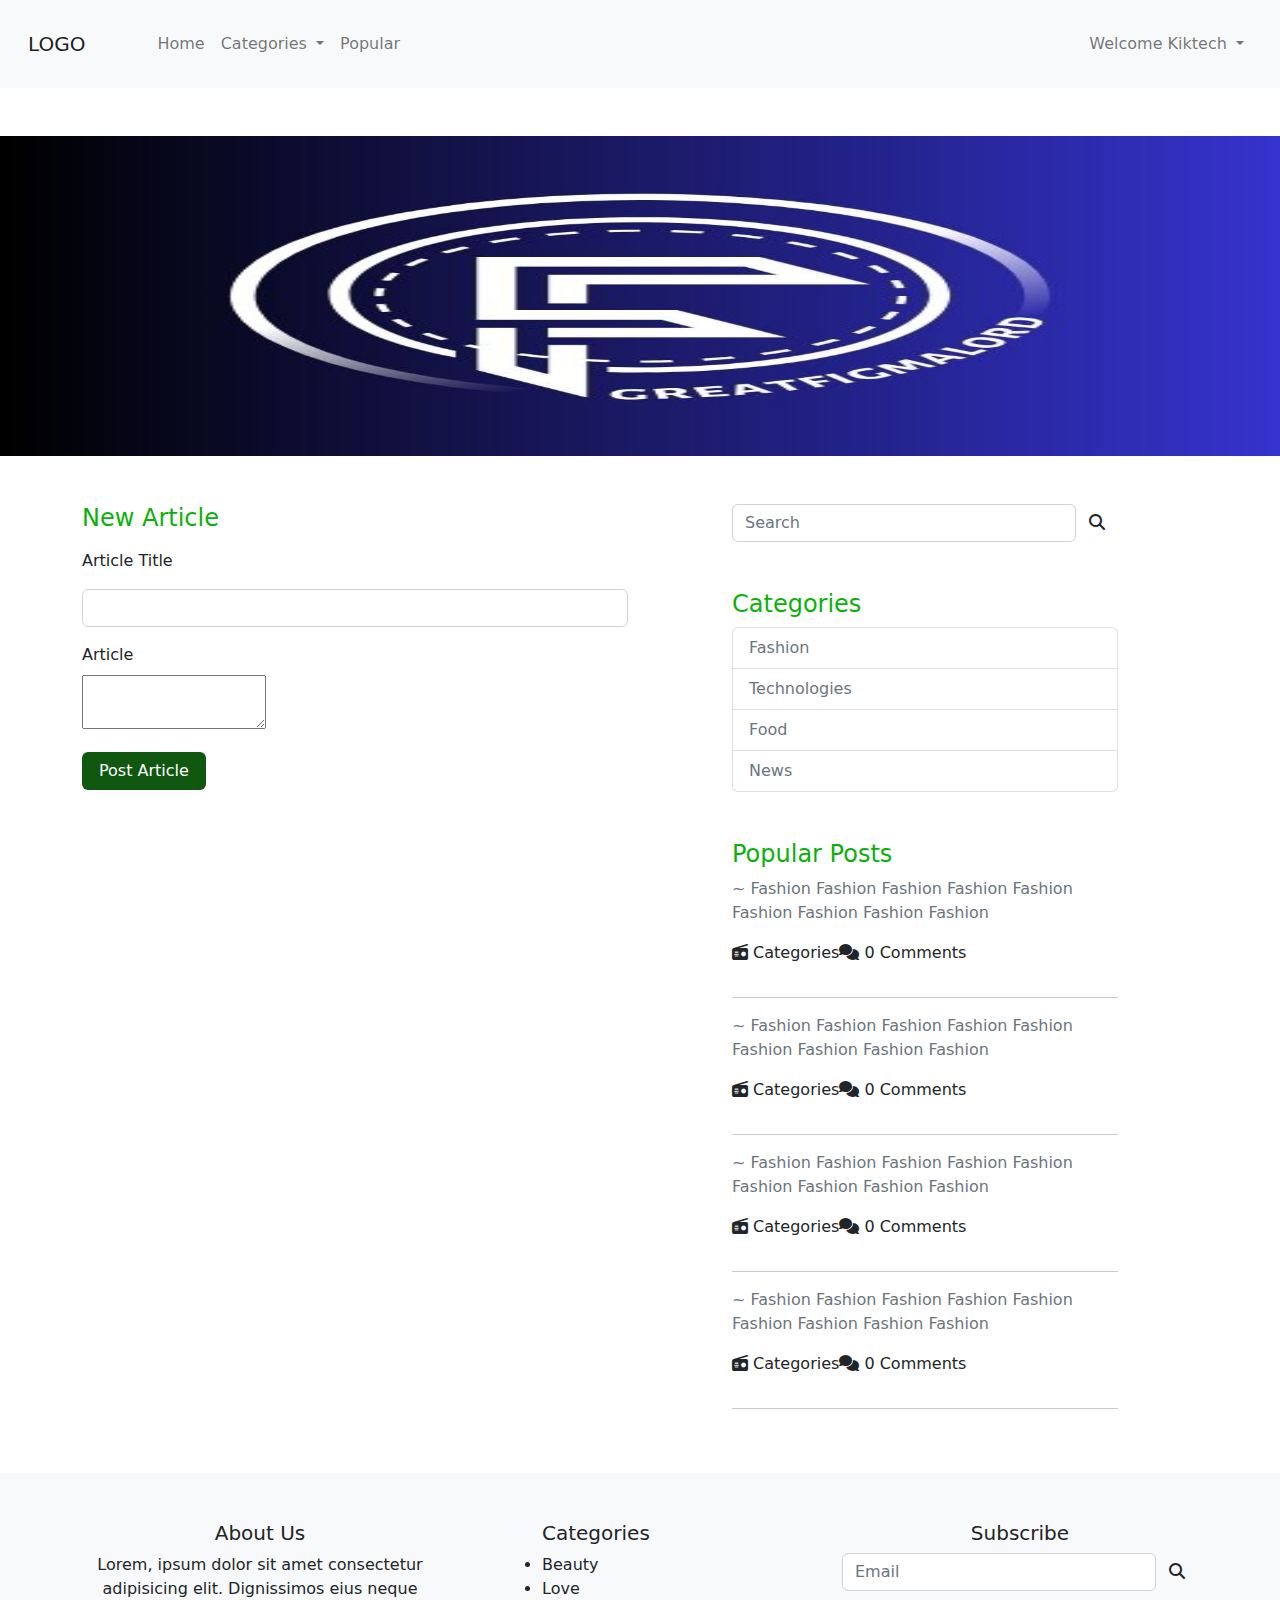
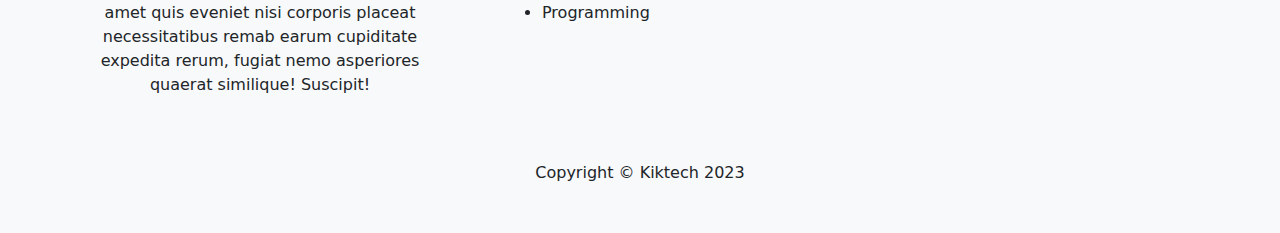
<file: users/create-post.html>
<!DOCTYPE html>
<html lang="en">
<head>
    <meta charset="UTF-8">
    <meta name="viewport" content="width=device-width, initial-scale=1.0">
    <title>Create-post page</title>

<!------Bootstrap css file-->
<link rel="stylesheet" href="../css/bootstrap.min.css">

<!----font awesome icons file-->
<link rel="stylesheet" href="../css/all.min.css">

<!---css file-->
<link rel="stylesheet" href="../css/artstyle.css">


<script src="https://cdn.tiny.cloud/1/1xxnktgrouql7tjltsuirbswpw2ciujyjv86oy4rnxwhbl6r/tinymce/6/tinymce.min.js" referrerpolicy="origin"></script>

<script>
  tinymce.init({
    selector: 'textarea#editor',
    skin: 'bootstrap',
    plugins: 'lists, link, image, media',
    toolbar: 'h1 h2 bold italic strikethrough blockquote bullist numlist backcolor | link image media | removeformat help',
    menubar: false,
  });
</script>

</head>
<body>
<!------Navigation Bar--------->
<div class="header-area">
<nav class="navbar navbar-expand-lg bg-light">
    <div class="container-fluid">
      <a class="navbar-brand" href="../index.html">LOGO</a>
      <button class="navbar-toggler" type="button" data-bs-toggle="collapse" data-bs-target="#myNav"
       aria-controls="myNav" aria-expanded="false" aria-label="Toggle navigation">
        <span class="navbar-toggler-icon"></span>
      </button>
      <div class="collapse navbar-collapse" id="myNav">
        <ul class="navbar-nav me-auto p-3">
          <li class="nav-item">
            <a class="nav-link" aria-current="page" href="../index.html">Home</a>
          </li>
          <li class="nav-item dropdown">
            <a class="nav-link dropdown-toggle" href="#" role="button" data-bs-toggle="dropdown" aria-expanded="false">
              Categories
            </a>
            <ul class="dropdown-menu">
              <li><a class="dropdown-item" href="#">Link</a></li>
              <li><a class="dropdown-item" href="#">Another Link</a></li>
              
              <li><a class="dropdown-item" href="#">A third Link</a></li>
            </ul>
          </li>
          <li class="nav-item">
            <a class="nav-link" href="">Popular</a>
          </li>
        
        </ul>

        <ul class="navbar-nav LRside p-3">
           
            <li class="nav-item dropdown">
                <a class="nav-link dropdown-toggle" href="#" role="button" data-bs-toggle="dropdown" aria-expanded="false">
                 Welcome <span class="text-mute">Kiktech</span> 
                </a>
                <ul class="dropdown-menu">
                  <li><a class="dropdown-item" href="#">Create Post</a></li>
                  <li><a class="dropdown-item" href="#">My Posts</a></li>
                  
                  <li><a class="dropdown-item" href="#">Logout</a></li>
                </ul>
              </li>
             
        </ul>
        
      </div>
    </div>
  </nav>
</div>
<!------End Navigation Bar---------> 

<!------Section Area--------->  

<div class="site-main">
<div class="site-bg">
  <img src="../img/bg.jpg" alt="banner-image" class="img-fluid">
</div>

<!------category area---------> 

<div class="main-area">
<div class="container">
  <div class="row">
    <div class="col-lg-6 col-md-12">
        <div class="article-area">
            <h4 class="mb-3">New Article</h4>
            <p class="article-title">
                <label for="article">Article Title</label>
            </p>
        </div>
        <div class="input-group mb-3">
            <input type="text" class="form-control">
        </div>
        <label for="email" class="form-label">Article</label>
            <div class="form-group mb-3">
              <textarea id="editor"></textarea>
            </div>
           
            

        <button type="button" class="btn button-color mb-3 px-3">Post Article</button>
    
    </div>
    
    <div class="col-lg-6 col-md-12">
        <div class="category-area">
            <form class="d-flex">
              <input type="text" class="form-control " placeholder="Search">
              <button class="btn" type="submit">
                  <i class="fas fa-search"></i>
              </button>
            </form>
            <h4 class="mt-5 green">Categories</h4>
            <ul class="list-group mb-5">
              <li class="list-group-item disabled">Fashion</li>
              <li class="list-group-item disabled">Technologies</li>
              <li class="list-group-item disabled">Food</li>
              <li class="list-group-item disabled">News</li>
            </ul>
            <h4 class="mt-5 green">Popular Posts</h4>
            <div class="flex-wrap flex-row">
                <p class="text-secondary">
                  ~ Fashion Fashion Fashion Fashion Fashion Fashion
                 Fashion Fashion Fashion 
                </p>
                <div class="d-flex">
                  <p>
                    <i class="fas fa-radio"></i> Categories
                  </p>
                  <p class="cate">
                    <i class="fas fa-comments"></i> 0 Comments
                  </p>
                </div>
            </div>
            <hr>
            <div class="flex-wrap flex-row">
                <p class="text-secondary">
                  ~ Fashion Fashion Fashion Fashion Fashion Fashion
                 Fashion Fashion Fashion 
                </p>
                <div class="d-flex">
                  <p>
                    <i class="fas fa-radio"></i> Categories
                  </p>
                  <p class="cate">
                    <i class="fas fa-comments"></i> 0 Comments
                  </p>
                </div>
            </div>
            <hr>
            <div class="flex-wrap flex-row">
                <p class="text-secondary">
                  ~ Fashion Fashion Fashion Fashion Fashion Fashion
                 Fashion Fashion Fashion 
                </p>
                <div class="d-flex">
                  <p>
                    <i class="fas fa-radio"></i> Categories
                  </p>
                  <p class="cate">
                    <i class="fas fa-comments"></i> 0 Comments
                  </p>
                </div>
            </div>
            <hr>
            <div class="flex-wrap flex-row">
                <p class="text-secondary">
                  ~ Fashion Fashion Fashion Fashion Fashion Fashion
                 Fashion Fashion Fashion 
                </p>
                <div class="d-flex">
                  <p>
                    <i class="fas fa-radio"></i> Categories
                  </p>
                  <p class="cate">
                    <i class="fas fa-comments"></i> 0 Comments
                  </p>
                </div>
            </div>
            <hr>
        </div>
       
    </div>
  </div>
</div>
</div>



<!------End category area---------> 
</div>




<!------End Section Area--------->  

<!------Footer Area--------->  

<footer class="footer-area mt-5 bg-light py-5">
<div class="container">
  <div class="row">
    <div class="col-lg-4 col-md-6 col-sm-12">
      <div class="about text-center">
        <h5>About Us</h5>
        <p>
          Lorem, ipsum dolor sit amet consectetur adipisicing elit.
           Dignissimos eius neque amet quis eveniet nisi corporis placeat
            necessitatibus remab earum cupiditate 
          expedita rerum, fugiat nemo asperiores quaerat similique! Suscipit!
        </p>
      </div>
    </div>

    <div class="col-lg-4 col-md-6 col-sm-12">
      <div class="Categories">
        <h5>Categories</h5>
        <ul class="list-group">
          <li>Beauty</li>
          <li>Love</li>
          <li>Programming</li>
        </ul>
      </div>
    </div>

    <div class="col-lg-4 col-md-6 col-sm-12">
      <div class="subscribe text-center">
        <h5>Subscribe</h5>
        <form class="d-flex">
          <input type="email" class="form-control " placeholder="Email">
          <button class="btn" type="submit">
              <i class="fas fa-search"></i>
          </button>
        </form>
      </div>
    </div>

  </div>
</div>
<div class="text-center mt-5">
  <a>Copyright &copy; Kiktech 2023</a>
</div>
</footer>



<!------End Footer Area--------->  










<script src="https://cdn.jsdelivr.net/npm/@popperjs/core@2.11.6/dist/umd/popper.min.js" integrity="sha384-oBqDVmMz9ATKxIep9tiCxS/Z9fNfEXiDAYTujMAeBAsjFuCZSmKbSSUnQlmh/jp3" crossorigin="anonymous"></script>
<script src="https://cdn.jsdelivr.net/npm/bootstrap@5.2.3/dist/js/bootstrap.min.js" integrity="sha384-cuYeSxntonz0PPNlHhBs68uyIAVpIIOZZ5JqeqvYYIcEL727kskC66kF92t6Xl2V" crossorigin="anonymous"></script>
</body>
</html>
</file>
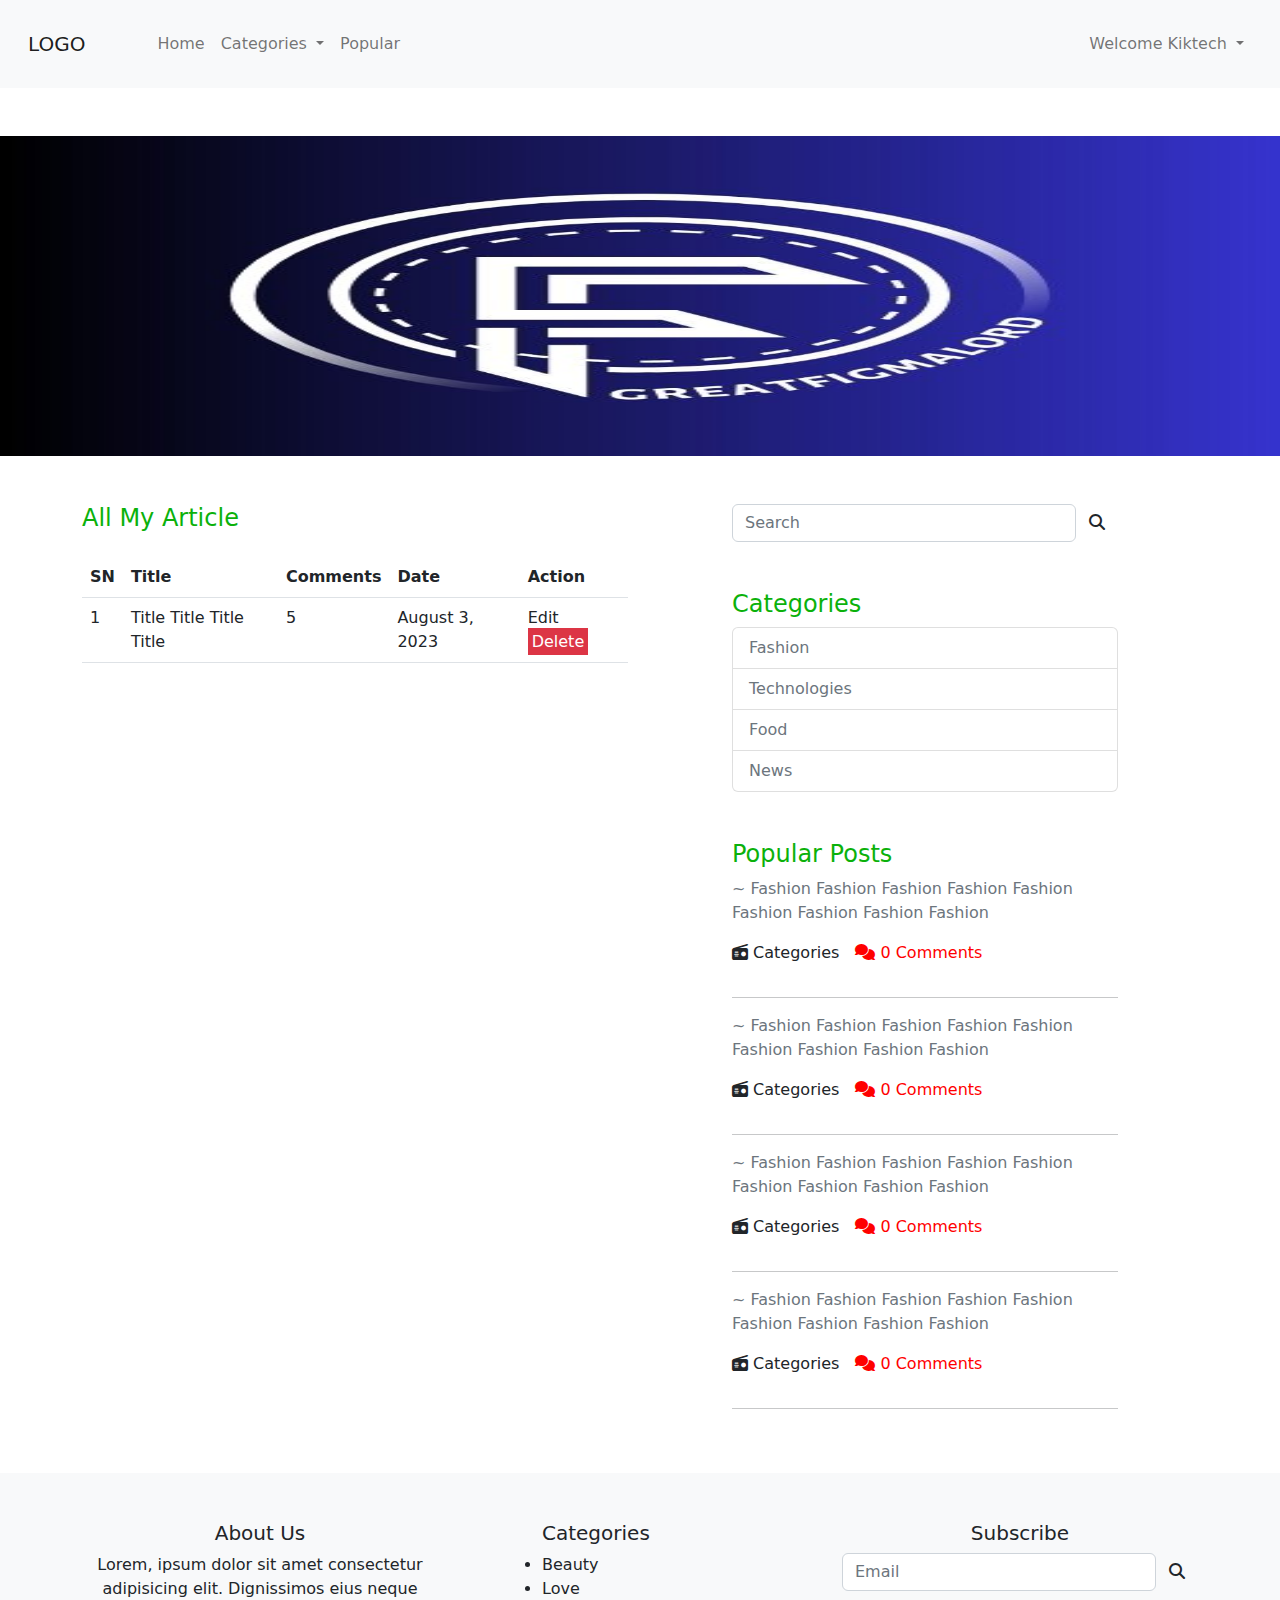
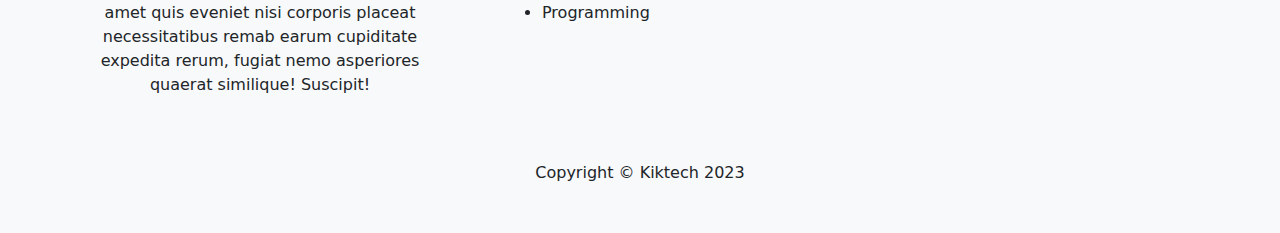
<file: users/my-posts.html>
<!DOCTYPE html>
<html lang="en">
<head>
    <meta charset="UTF-8">
    <meta name="viewport" content="width=device-width, initial-scale=1.0">
    <title>myPosts page</title>

<!------Bootstrap css file-->
<link rel="stylesheet" href="../css/bootstrap.min.css">

<!----font awesome icons file-->
<link rel="stylesheet" href="../css/all.min.css">

<!---css file-->
<link rel="stylesheet" href="../css/style.css">
</head>
<body>
<!------Navigation Bar--------->
<div class="header-area">
<nav class="navbar navbar-expand-lg bg-light">
    <div class="container-fluid">
      <a class="navbar-brand" href="../index.html">LOGO</a>
      <button class="navbar-toggler" type="button" data-bs-toggle="collapse" data-bs-target="#myNav"
       aria-controls="myNav" aria-expanded="false" aria-label="Toggle navigation">
        <span class="navbar-toggler-icon"></span>
      </button>
      <div class="collapse navbar-collapse" id="myNav">
        <ul class="navbar-nav me-auto p-3">
          <li class="nav-item">
            <a class="nav-link" aria-current="page" href="../index.html">Home</a>
          </li>
          <li class="nav-item dropdown">
            <a class="nav-link dropdown-toggle" href="#" role="button" data-bs-toggle="dropdown" aria-expanded="false">
              Categories
            </a>
            <ul class="dropdown-menu">
              <li><a class="dropdown-item" href="#">Link</a></li>
              <li><a class="dropdown-item" href="#">Another Link</a></li>
             
              <li><a class="dropdown-item" href="#">A third Link</a></li>
            </ul>
          </li>
          <li class="nav-item">
            <a class="nav-link" href="">Popular</a>
          </li>
        
        </ul>

        <ul class="navbar-nav LRside p-3">
          <li class="nav-item dropdown">
            <a class="nav-link dropdown-toggle" href="#" role="button" data-bs-toggle="dropdown" aria-expanded="false">
             Welcome <span class="text-mute">Kiktech</span> 
            </a>
            <ul class="dropdown-menu">
              <li><a class="dropdown-item" href="#">Create Post</a></li>
              <li><a class="dropdown-item" href="#">My Posts</a></li>
              
              <li><a class="dropdown-item" href="#">Logout</a></li>
            </ul>
          </li>
        </ul>
        
      </div>
    </div>
  </nav>
</div>
<!------End Navigation Bar---------> 

<!------Section Area--------->  

<div class="site-main">
<div class="site-bg">
  <img src="../img/bg.jpg" alt="banner-image" class="img-fluid">
</div>

<!------category area---------> 

<div class="main-area">
<div class="container">
  <div class="row">
    <div class="col-lg-6 col-md-12">
      <div class="account-area">
      <h4 class="mb-4">All My Article</h4>
      <table class="table">
        <thead>
            <tr>
                <th>SN</th>
                <th>Title</th>
                <th>Comments</th>
                <th>Date</th>
                <th>Action</th>
            </tr>
        </thead>
        <tbody>
            <tr>
                <td>1</td>
                <td>Title Title Title Title</td>
                <td>5</td>
                <td>August 3, 2023</td>
                <td>Edit <span class="bg-danger text-white p-1">Delete</span></td>
            </tr>
        </tbody>
      </table>
    </div>
    </div>
    
    <div class="col-lg-6 col-md-12">
        <div class="category-area">
            <form class="d-flex">
              <input type="text" class="form-control " placeholder="Search">
              <button class="btn" type="submit">
                  <i class="fas fa-search"></i>
              </button>
            </form>
            <h4 class="mt-5 green">Categories</h4>
            <ul class="list-group mb-5">
              <li class="list-group-item disabled">Fashion</li>
              <li class="list-group-item disabled">Technologies</li>
              <li class="list-group-item disabled">Food</li>
              <li class="list-group-item disabled">News</li>
            </ul>
            <h4 class="mt-5 green">Popular Posts</h4>
            <div class="flex-wrap flex-row">
                <p class="text-secondary">
                  ~ Fashion Fashion Fashion Fashion Fashion Fashion
                 Fashion Fashion Fashion 
                </p>
                <div class="d-flex">
                  <p>
                    <i class="fas fa-radio"></i> Categories
                  </p>
                  <p class="cate">
                    <i class="fas fa-comments"></i> 0 Comments
                  </p>
                </div>
            </div>
            <hr>
            <div class="flex-wrap flex-row">
                <p class="text-secondary">
                  ~ Fashion Fashion Fashion Fashion Fashion Fashion
                 Fashion Fashion Fashion 
                </p>
                <div class="d-flex">
                  <p>
                    <i class="fas fa-radio"></i> Categories
                  </p>
                  <p class="cate">
                    <i class="fas fa-comments"></i> 0 Comments
                  </p>
                </div>
            </div>
            <hr>
            <div class="flex-wrap flex-row">
                <p class="text-secondary">
                  ~ Fashion Fashion Fashion Fashion Fashion Fashion
                 Fashion Fashion Fashion 
                </p>
                <div class="d-flex">
                  <p>
                    <i class="fas fa-radio"></i> Categories
                  </p>
                  <p class="cate">
                    <i class="fas fa-comments"></i> 0 Comments
                  </p>
                </div>
            </div>
            <hr>
            <div class="flex-wrap flex-row">
                <p class="text-secondary">
                  ~ Fashion Fashion Fashion Fashion Fashion Fashion
                 Fashion Fashion Fashion 
                </p>
                <div class="d-flex">
                  <p>
                    <i class="fas fa-radio"></i> Categories
                  </p>
                  <p class="cate">
                    <i class="fas fa-comments"></i> 0 Comments
                  </p>
                </div>
            </div>
            <hr>
        </div>
       
    </div>
  </div>
</div>
</div>



<!------End category area---------> 
</div>




<!------End Section Area--------->  

<!------Footer Area--------->  

<footer class="footer-area mt-5 bg-light py-5">
<div class="container">
  <div class="row">
    <div class="col-lg-4 col-md-6 col-sm-12">
      <div class="about text-center">
        <h5>About Us</h5>
        <p>
          Lorem, ipsum dolor sit amet consectetur adipisicing elit.
           Dignissimos eius neque amet quis eveniet nisi corporis placeat
            necessitatibus remab earum cupiditate 
          expedita rerum, fugiat nemo asperiores quaerat similique! Suscipit!
        </p>
      </div>
    </div>

    <div class="col-lg-4 col-md-6 col-sm-12">
      <div class="Categories">
        <h5>Categories</h5>
        <ul class="list-group">
          <li>Beauty</li>
          <li>Love</li>
          <li>Programming</li>
        </ul>
      </div>
    </div>

    <div class="col-lg-4 col-md-6 col-sm-12">
      <div class="subscribe text-center">
        <h5>Subscribe</h5>
        <form class="d-flex">
          <input type="email" class="form-control " placeholder="Email">
          <button class="btn" type="submit">
              <i class="fas fa-search"></i>
          </button>
        </form>
      </div>
    </div>

  </div>
</div>
<div class="text-center mt-5">
  <a>Copyright &copy; Kiktech 2023</a>
</div>
</footer>



<!------End Footer Area--------->  










<script src="https://cdn.jsdelivr.net/npm/@popperjs/core@2.11.6/dist/umd/popper.min.js" integrity="sha384-oBqDVmMz9ATKxIep9tiCxS/Z9fNfEXiDAYTujMAeBAsjFuCZSmKbSSUnQlmh/jp3" crossorigin="anonymous"></script>
<script src="https://cdn.jsdelivr.net/npm/bootstrap@5.2.3/dist/js/bootstrap.min.js" integrity="sha384-cuYeSxntonz0PPNlHhBs68uyIAVpIIOZZ5JqeqvYYIcEL727kskC66kF92t6Xl2V" crossorigin="anonymous"></script>
</body>
</html>
</file>
<file: css/style.css>
/*========== Navigation Bar ================ */
 .header-area .navbar .navbar-brand{
    padding: 0 2rem 0rem 1rem;
    font: normal bolder;

    
 }

 .header-area .navbar .LRside{
    padding: 0 3rem;
 }

 .header-area .navbar .LRside > .register{
    background-color: rgb(234, 182, 85);
 }

/*========== End Navigation Bar ===========  */


/*========== Start Section area ===========  */

.site-main .site-bg > img{
   width: 100%;
   height: 20rem;
   margin: 3rem 0;
   }


.site-main .main-area .account-area > h4{
   color: rgb(11, 177, 11);
}

.site-main .main-area .account-area img{
   background: rgb(21, 21, 66);
   width: 100px;
   height: 80px;
   border-radius: 100%;
   
}

.site-main .main-area .account-area .text-area{
   background: rgb(235, 232, 232);
   margin-left: 10px;
   width: 100%;
   
}
.site-main .main-area .account-area .text-area .text-icons{
   padding: 0 5px;
   margin: 0 1px;
}


.site-main .main-area .category-area{
   padding: 0 5rem;
}

.green{
   color: rgb(11, 177, 11);
}

.cate{
  color: red;
  padding: 0 1rem;
}

/*========== End section area ===========  */

/*========== Footer area ===========  */

.footer-area .Categories{
   padding: 0 5rem;
}

/*========== End footer area ===========  */
</file>
<file: css/artstyle.css>
/*========== Navigation Bar ================ */
.header-area .navbar .navbar-brand{
    padding: 0 2rem 0rem 1rem;
    font: normal bolder;

    
 }

 .header-area .navbar .LRside{
    padding: 0 7rem;
 }



/*========== End Navigation Bar ===========  */


/*========== Start Section area ===========  */

.site-main .site-bg img{
   width: 100%;
   height: 20rem;
   margin: 3rem 0;
   }

.site-main .main-area .article-area > h4{
   color: rgb(11, 177, 11);
}


.site-main .main-area .category-area{
   padding: 0 5rem;
}

.green{
   color: rgb(11, 177, 11);
}

.form-style{
    width: 100%;
    height: 20rem;
}

.button-color{
    background-color: rgb(16, 87, 16);
    color: white;
}
j



.cate{
  color: red;
  padding: 0 1rem;
}


/*========== End section area ===========  */

/*========== Footer area ===========  */

.footer-area .Categories{
   padding: 0 5rem;
}

/*========== End footer area ===========  */
</file>
